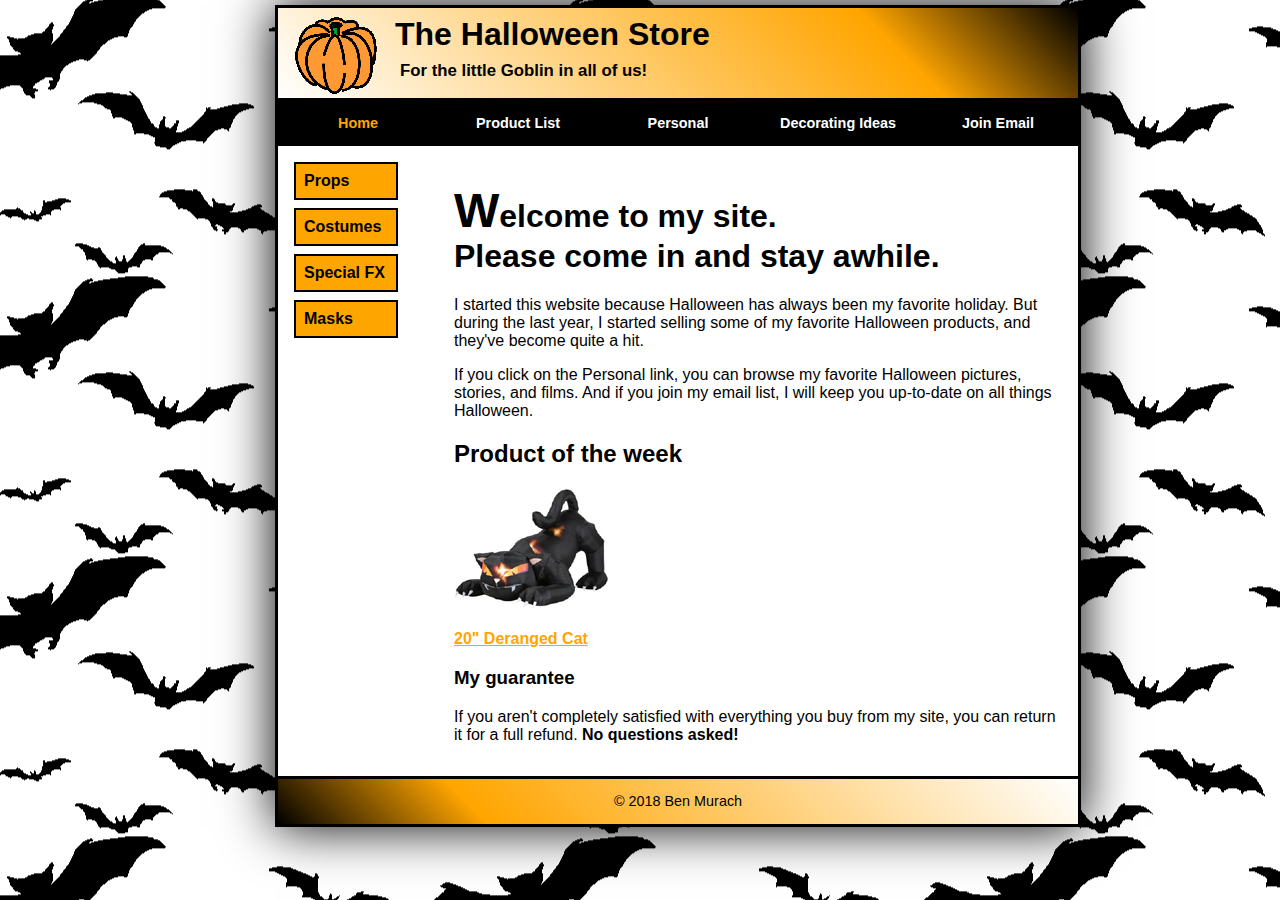
<file: index.html>
<!DOCTYPE html>

<html lang="en">
<head>
	<meta charset="utf-8" />
	<title>Halloween Store</title>
    <link rel="stylesheet" href="styles/main.css">
    <link rel="stylesheet" href="styles/normalize.css">
</head>

<body>
    <div class="box">
        <header>
	       <img id="pumpkin" src="images/pumpkin.gif" alt="Pumpkin">
    
            <h2 class="intro">The Halloween Store</h2>
            <h3 class="goblin">For the little Goblin in all of us!</h3>
        </header>
        
        <section>
            <nav id="nav_menu_2">
                <ul>
                    <li><a class="current" href="index.html">Home</a></li>
                    <li><a href="products/index.html">Product List</a></li>
                    <li><a href="personal/personal.html">Personal</a></li>
                    <li><a href="decorations/decorate.html">Decorating Ideas</a>
                        <ul>
                            <li><a href="decorations/outdoor.html">Outdoor</a></li>
                            <li><a href="decorations/indoor.html">Indoor</a></li>
                            <li><a href="decorations/table.html">Table</a></li>
                            <li><a href="decorations/treat.html">Treats</a></li>
                        </ul>
                    </li>
                    <li><a href="personal/email.html">Join Email</a></li> 
                </ul>
            </nav>
        </section>
    
        <main>
        <div class="text">
            <h1><span class="first-letter">W</span>elcome to my site.<br> Please come in and stay awhile.</h1>
            <p>I started this website because Halloween has always been my favorite holiday. But during the last year, I started selling some of my favorite Halloween products, and they've become quite a hit.</p>
            <p>If you click on the Personal link, you can browse my favorite Halloween pictures, stories, and films. And if you join my email list, I will keep you up-to-date on all things Halloween.</p>
    
            <h2>Product of the week</h2>
            <a href="products/cat.html">
                <img src="images/cat1.jpg" alt="Cat">
            </a>
            <p><a href="products/cat.html">20" Deranged Cat</a></p>
    
            <h3>My guarantee</h3>
            <p>If you aren't completely satisfied with everything you 
            buy from my site, you can return it for a full refund.
            <strong>No questions asked!</strong></p>
        </div>
        </main>
        <div class="sidebar">
                <aside>
                <nav id="nav_menu_1">
                    <ul>
                        <li><a href="products/props.html">Props</a></li>
                        <li><a href="products/costumes.html">Costumes</a></li>
                        <li><a href="products/special.html">Special FX</a></li>
                        <li><a href="products/masks.html">Masks</a></li>
                    </ul>
                </nav>
                </aside>
            </div>
        <footer>
            <p class="copyright">&copy; 2018 Ben Murach</p>
        </footer>
    </div>
</body>
</html>
</file>
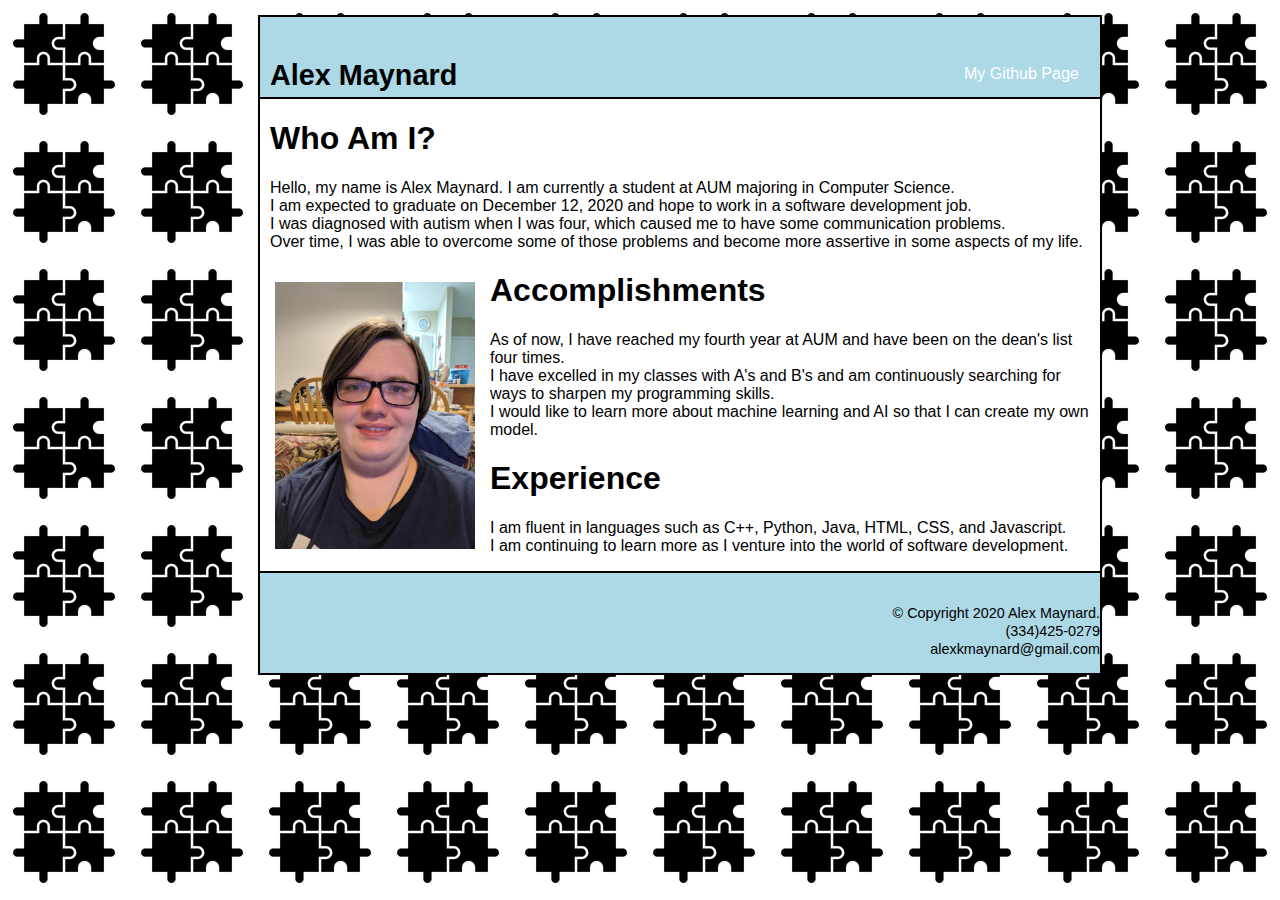
<file: Alex/index.html>
<!DOCTYPE html>
<html>
<head>
  <meta charset="utf-8">
  <title>Alex Maynard</title>
  <link rel="stylesheet" href="Styles/main.css">
</head>
<body>
  <div class="box">
  <header>
    <h3 id="heading">Alex Maynard</h3>
    <nav id="nav_menu">
      <ul>
        <li><a href="https://github.com/AlextheGreat2018/Class-Practice">My Github Page</a></li>
      </ul>  
    </nav>
  </header>
  <main>
    <h1>Who Am I?</h1>
    <p>Hello, my name is Alex Maynard. I am currently a student at AUM majoring in Computer Science.<br> I am expected to graduate on December 12, 2020 and hope to work in a software development job.<br> I was diagnosed with autism when I was four, which caused me to have some communication problems.<br> Over time, I was able to overcome some of those problems and become more assertive in some aspects of my life.</p>
    <img id="alex" src="Images/alex.jpg" alt="Alex">
    <h1>Accomplishments</h1>
    <p>As of now, I have reached my fourth year at AUM and have been on the dean's list four times.<br> I have excelled in my classes with A's and B's and am continuously searching for ways to sharpen my programming skills.<br> I would like to learn more about machine learning and AI so that I can create my own model.</p>
    <h1>Experience</h1>
    <p>I am fluent in languages such as C++, Python, Java, HTML, CSS, and Javascript.<br> I am continuing to learn more as I venture into the world of software development.</p>
  </main>
  <footer>
    <p id="copyright">&copy; Copyright 2020 Alex Maynard.</p><br>
    <p class="contact">(334)425-0279</p><br>
    <p class="contact">alexkmaynard@gmail.com</p>
  </footer>
  </div>
</body>
</html>
</file>
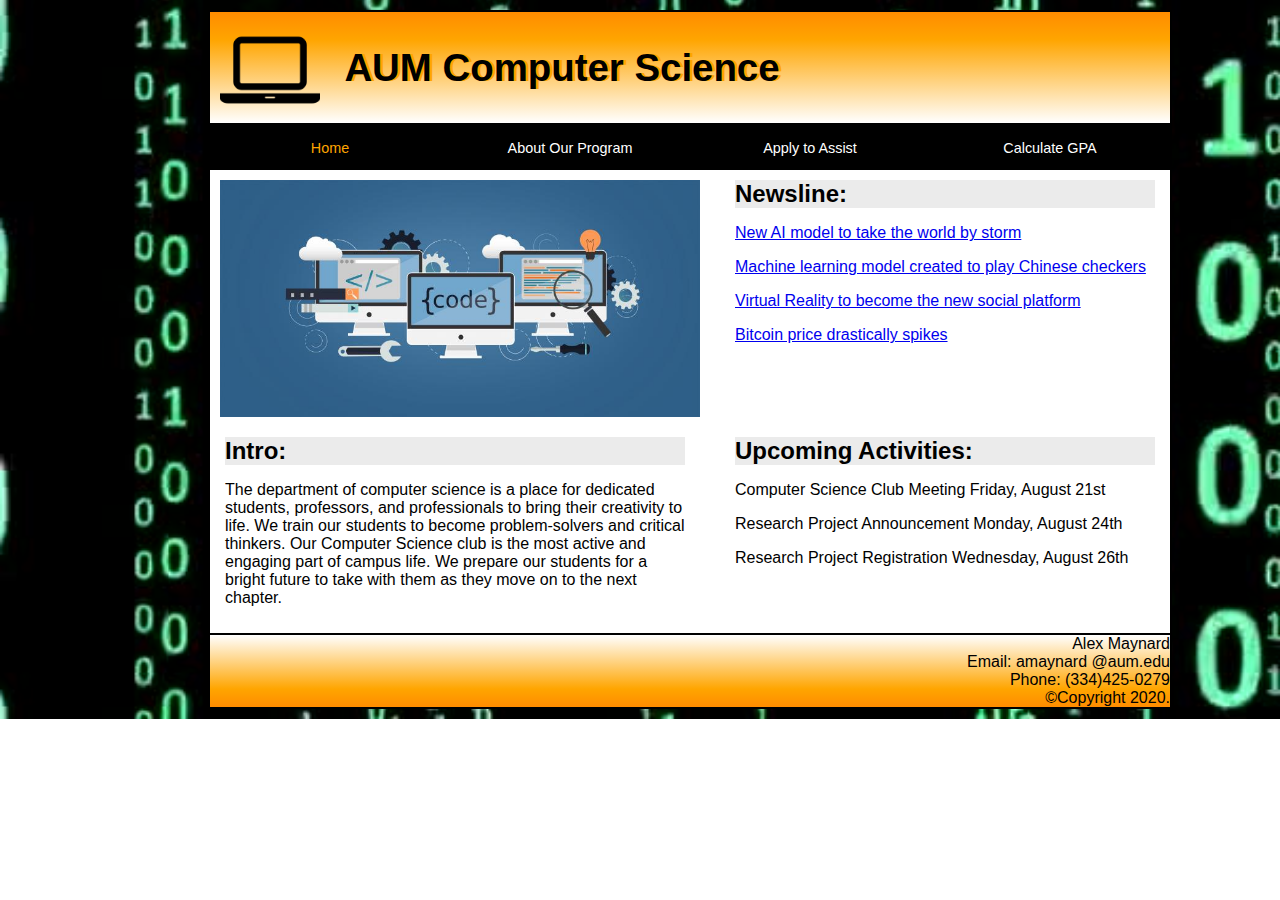
<file: CSDept/index.html>
<!DOCTYPE html>
<html>
<head>
  <meta charset="utf-8">
  <title>Computer Science</title>
  <link rel="stylesheet" href="Styles/main.css">
</head>
<body>
  <div class="box">
    <header>
      <img id="computer" src="Pictures/outerLogo.ico" alt="logo">
      <h1>AUM Computer Science</h1>
    </header>
    
    <section>
      <nav id="nav_menu">
        <ul>
          <li><a class="current" href="index.html">Home</a></li>
          <li><a href="about.html">About Our Program</a></li>
          <li><a href="apply.html">Apply to Assist</a></li>
          <li><a href="gpa.html">Calculate GPA</a></li>
        </ul>
      </nav>
    </section>  
      
    <main>
      <img id="cover" src="Pictures/compsci.jpg" alt="Main Photo">
      <div id="news">
        <aside>
          <h2>Newsline:</h2>
          <ul class="headlines">
            <li><a href="News/robotics.html">New AI model to take the world by storm</a></li>
            <li><a href="News/learning.html">Machine learning model created to play Chinese checkers</a></li>
            <li><a href="News/virtual.html">Virtual Reality to become the new social platform</a></li>
            <li><a href="News/bitcoin.html">Bitcoin price drastically spikes</a></li>
          </ul>
        </aside>
      </div>
      <div id="intro">
      <aside>
        <h2>Intro:</h2>
        <p>The department of computer science is a place for dedicated students, professors, and professionals to bring their creativity to life. We train our students to become problem-solvers and critical thinkers. Our Computer Science club is the most active and engaging part of campus life. We prepare our students for a bright future to take with them as they move on to the next chapter.</p>
      </aside>
      </div>
      <div id="activities">
        <aside>
          <h2>Upcoming Activities:</h2>
          <ul class="headlines">
            <li>Computer Science Club Meeting Friday, August 21st</li>
            <li>Research Project Announcement Monday, August 24th</li>
            <li>Research Project Registration Wednesday, August 26th</li>
          </ul>
        </aside>
      </div>
    </main>
    
    <footer>
      <p class="contact">Alex Maynard</p>
      <p class="contact">Email: amaynard @aum.edu</p>
      <p class="contact">Phone: (334)425-0279</p>
      <p class="contact">&copy;Copyright 2020.</p>
    </footer>
  </div>
</body>
</html>
</file>
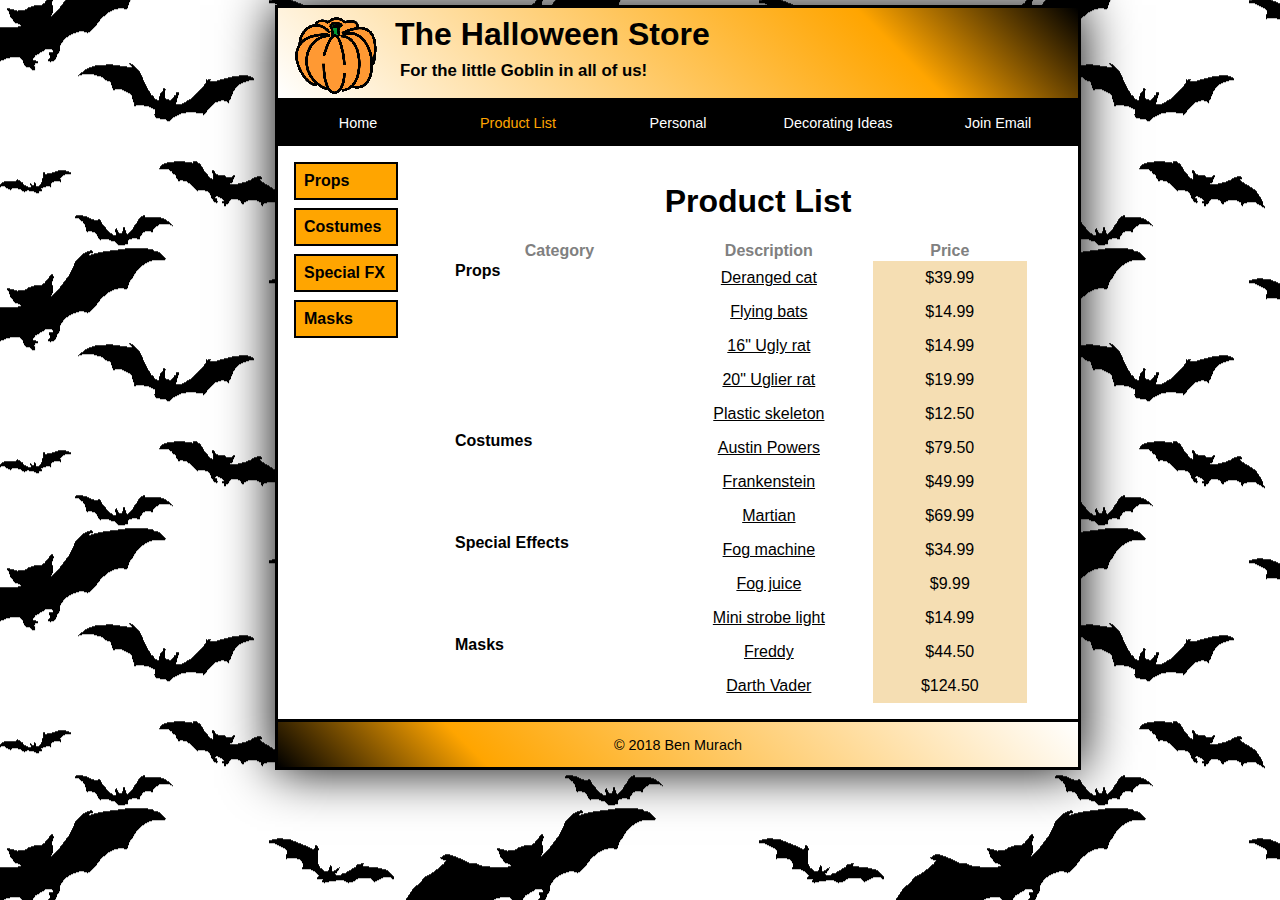
<file: products/index.html>
<!DOCTYPE html>

<html lang="en">
<head>
	<meta charset="utf-8" />
	<title>Halloween Store</title>
    <link rel="stylesheet" href="../styles/summary.css">
    <link rel="stylesheet" href="../styles/normalize.css">
</head>

<body>
    <div class="box">
        <header>
	       <img id="pumpkin" src="../images/pumpkin.gif" alt="Pumpkin">
    
            <h2 class="intro">The Halloween Store</h2>
            <h3 class="goblin">For the little Goblin in all of us!</h3>
        </header>
        
        <section>
            <nav id="nav_menu_2">
                <ul>
                    <li><a href="../index.html">Home</a></li>
                    <li><a class="current" href="products.html">Product List</a></li>
                    <li><a href="../personal/personal.html">Personal</a></li>
                    <li><a href="../decorations/decorate.html">Decorating Ideas</a>
                        <ul>
                            <li><a href="../decorations/outdoor.html">Outdoor</a></li>
                            <li><a href="../decorations/indoor.html">Indoor</a></li>
                            <li><a href="../decorations/table.html">Table</a></li>
                            <li><a href="../decorations/treat.html">Treats</a></li>
                        </ul>
                    </li>
                    <li><a href="../personal/email.html">Join Email</a></li> 
                </ul>
            </nav>
        </section>
    
        <main>
        <div class="text">
            <h1>Product List</h1>
            <figure>
                <table>
                <thead>
                    <tr>
                        <th>Category</th>
                        <th>Description</th>
                        <th>Price</th>
                    </tr>
                </thead>
                <tbody>
                    <tr>
                        <td class="category" rowspan="5">Props</td>
                        <td><a href="cat.html"> Deranged cat</a></td>
                        <td>$39.99</td>
                    </tr>
                    <tr>
                        <td><a href="bats.html">Flying bats</td>
                        <td>$14.99</td>
                    </tr>
                    <tr>
                        <td><a href="rat.html">16" Ugly rat</td>
                        <td>$14.99</td>
                    </tr>
                    <tr>
                        <td><a href="bigrat.html">20" Uglier rat</td>
                        <td>$19.99</td>
                    </tr>
                    <tr>
                        <td><a href="skeleton.html">Plastic skeleton</td>
                        <td>$12.50</td>
                    </tr>
                    <tr>
                        <td class="category" rowspan="3">Costumes</td>
                        <td><a href="austin.html">Austin Powers</td>
                        <td>$79.50</td>
                    </tr>
                    <tr>
                        <td><a href="frankenstein.html">Frankenstein</td>
                        <td>$49.99</td>
                    </tr>
                    <tr>
                        <td><a href="martian.html">Martian</td>
                        <td>$69.99</td>
                    </tr>
                    <tr>
                        <td class="category" rowspan="3">Special Effects</td>
                        <td><a href="machine.html">Fog machine</td>
                        <td>$34.99</td>
                    </tr>
                    <tr>
                        <td><a href="juice.html">Fog juice</td>
                        <td>$9.99</td>
                    </tr>
                    <tr>
                        <td><a href="light.html">Mini strobe light</td>
                        <td>$14.99</td>
                    </tr>
                    <tr>
                        <td class="category" rowspan="2">Masks</td>
                        <td><a href="freddy.html">Freddy</td>
                        <td>$44.50</td>
                    </tr>
                    <tr>
                        <td><a href="vader.html">Darth Vader</td>
                        <td>$124.50</td>
                    </tr>
                </tbody>
                </table>
            </figure>
        </div>
        </main>
        <div class="sidebar">
                <aside>
                <nav id="nav_menu_1">
                    <ul>
                        <li><a href="products/props.html">Props</a></li>
                        <li><a href="products/costumes.html">Costumes</a></li>
                        <li><a href="products/special.html">Special FX</a></li>
                        <li><a href="products/masks.html">Masks</a></li>
                    </ul>
                </nav>
                </aside>
            </div>
        <footer>
            <p class="copyright">&copy; 2018 Ben Murach</p>
        </footer>
    </div>
</body>
</html>
</file>
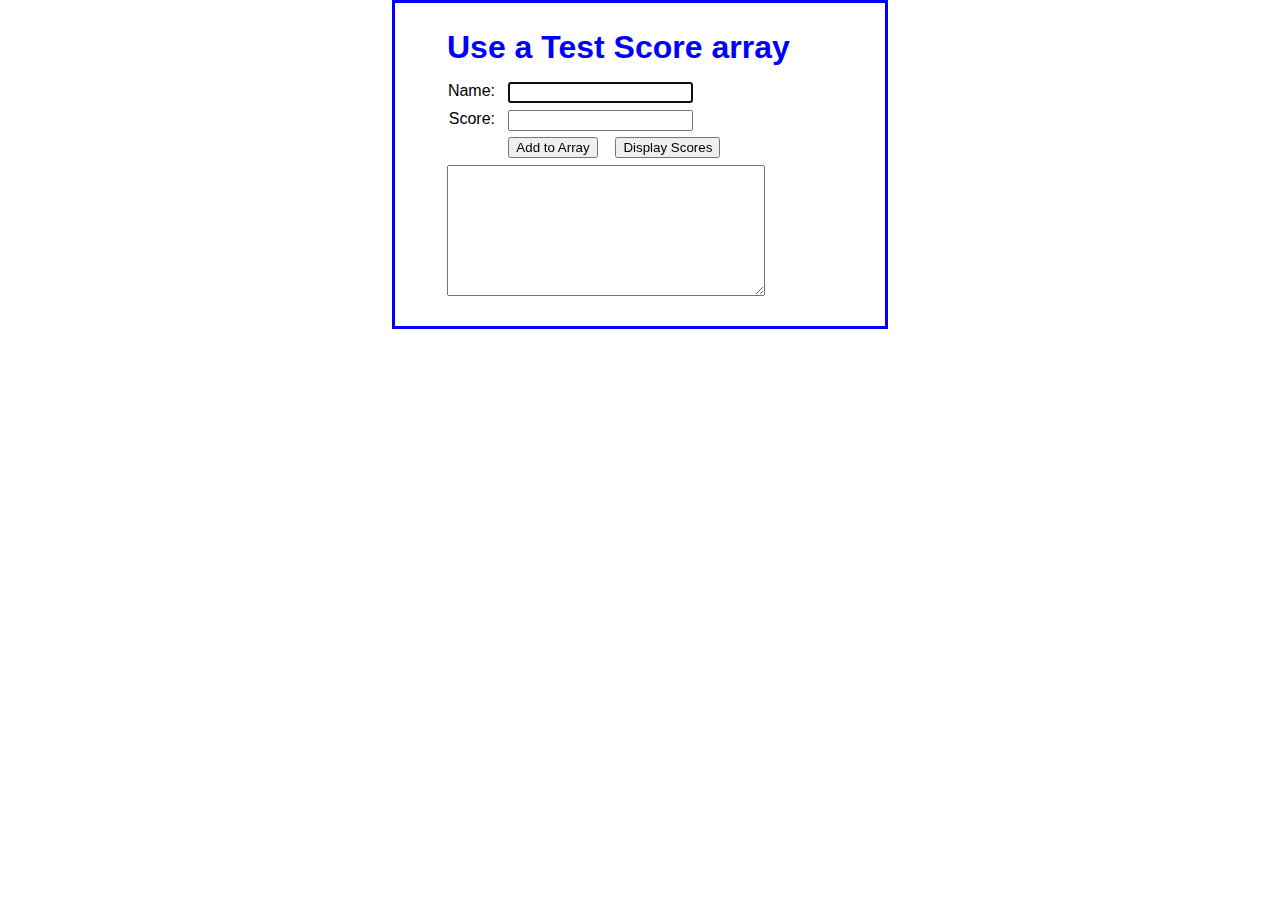
<file: weeksix/index.html>
<!DOCTYPE html>
<html>
<head>
	<meta charset="utf-8">
	<title>Test Score Array</title>
    <link rel="stylesheet" href="styles.css" />
    <script src="test_scores.js"></script>
</head>
<body>
<main>
    <h1>Use a Test Score array</h1>
    
    <label for="name">Name:</label>
    <input type="text" id="name"><br>
        
    <label for="score">Score:</label>
    <input type="text" id="score"><br>
    
    <label>&nbsp;</label>
	<input type="button" id="add" value="Add to Array" >
    <input type="button" id="display_scores" value="Display Scores" ><br>
	
    <textarea id="scores_display"></textarea>
</main>
</body>
</html>
</file>
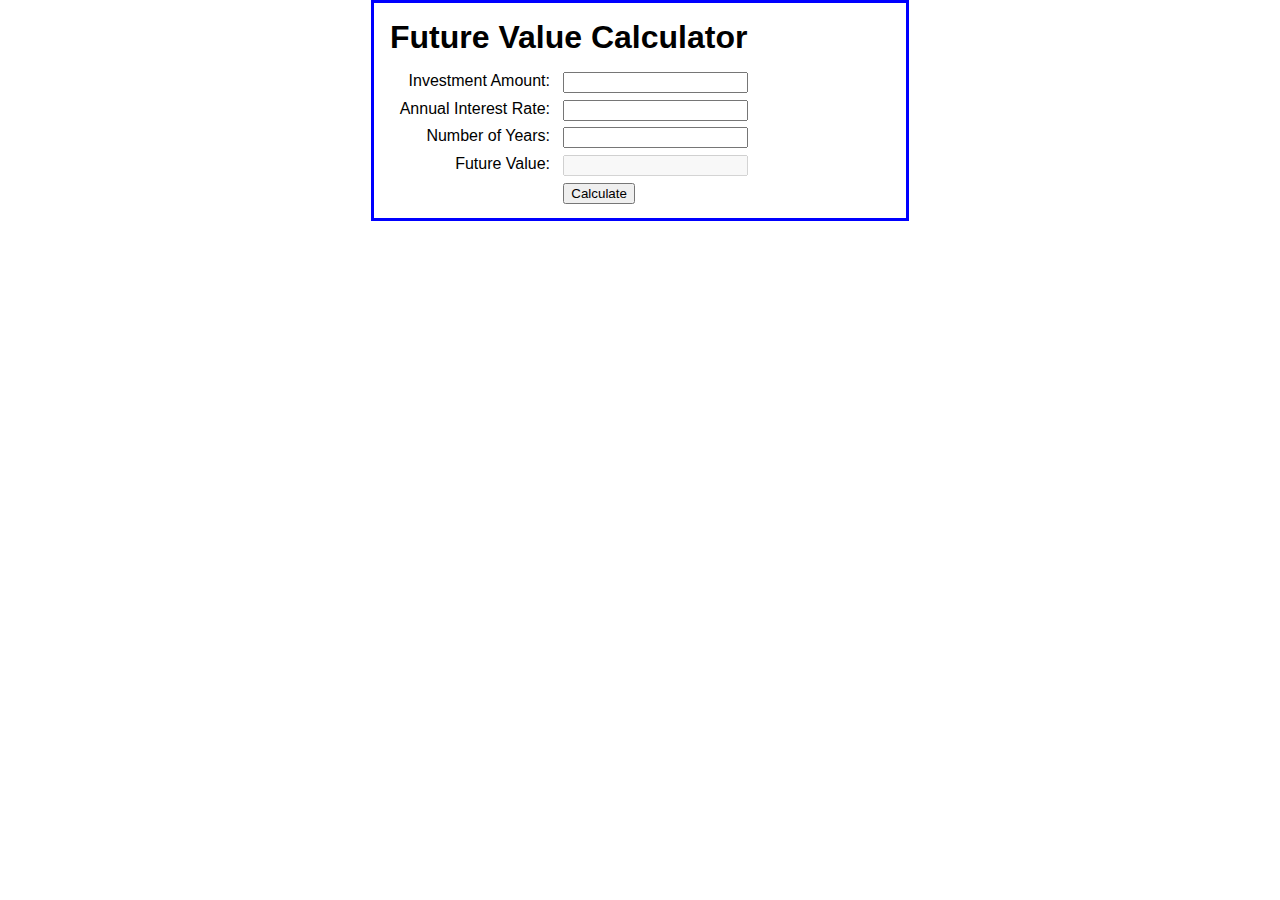
<file: weekseven/future_value/index.html>
<!doctype html>
<html>
	<head>
		<title>Future Value Calculator</title>
    	<link rel="stylesheet" href="future_value.css">
        <script src="https://code.jquery.com/jquery-3.5.1.min.js" integrity="sha256-9/aliU8dGd2tb6OSsuzixeV4y/faTqgFtohetphbbj0=" crossorigin="anonymous"></script>
    	<script src="future_value.js"></script>
</head>

<body>
    <main>
        <h1 id="heading">Future Value Calculator</h1>
        
        <label for="investment">Investment Amount:</label>
        <input type="text" id="investment"><br>
        
        <label for="rate">Annual Interest Rate:</label>
        <input type="text" id="rate"><br>
        
        <label for="years">Number of Years:</label>
        <input type="text" id="years"><br>
        
        <label for="future_value">Future Value:</label>
        <input type="text" id="future_value" disabled="disabled"><br>
        
        <label>&nbsp;</label>
        <input  type="button" id="calculate" value="Calculate"><br>
    </main>
</body>
</html>
</file>
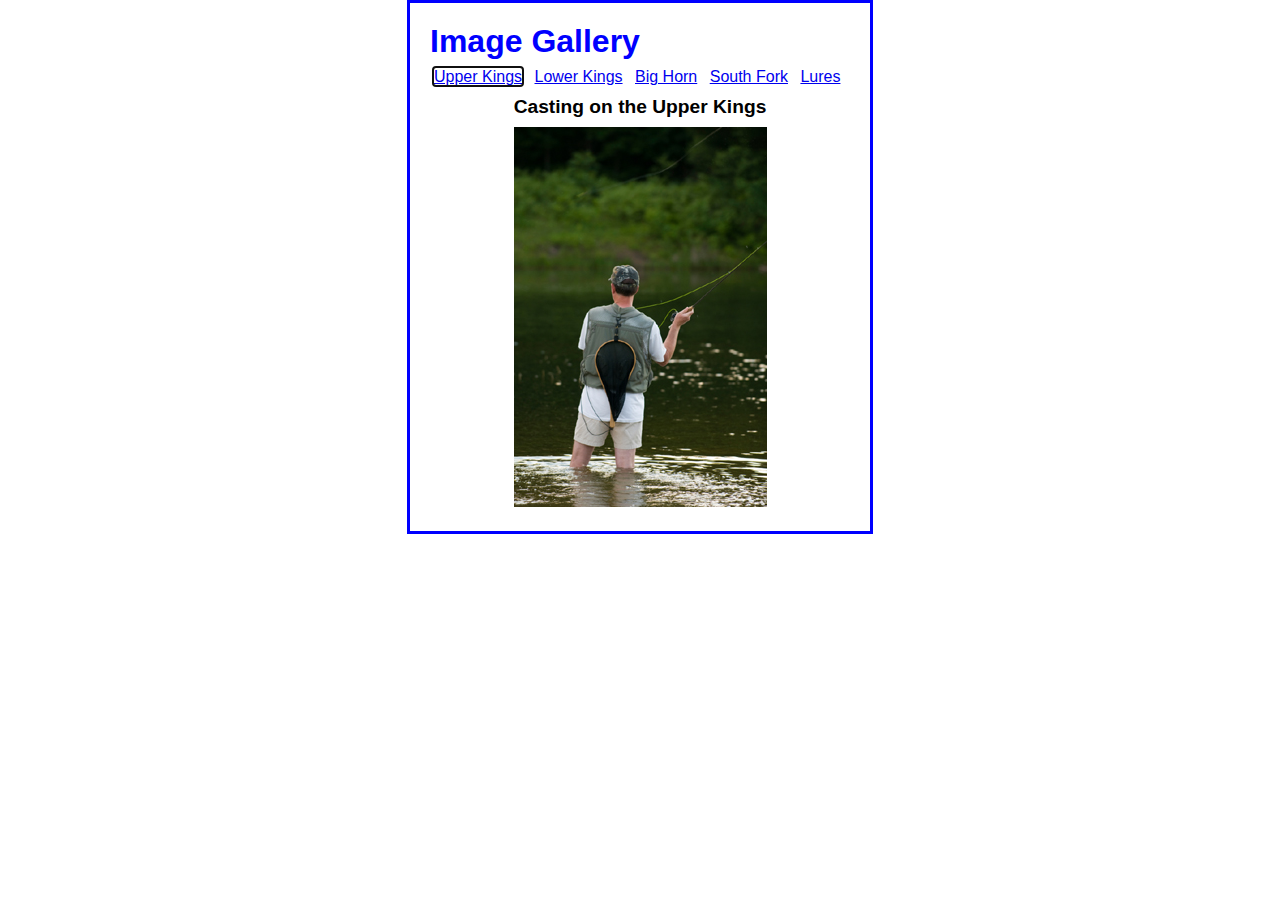
<file: weekseven/image_gallery/index.html>
<!DOCTYPE html>
<html lang="en">
<head>
	<meta charset="utf-8">
    <title>Image Gallery</title>
    <link rel="stylesheet" href="main.css">
    <script src="http://code.jquery.com/jquery-3.1.1.min.js"></script>
    <script src="image_gallery.js"></script>
</head>

<body>
<main>
    <h1>Image Gallery</h1>
    <ul id="image_list">
        <li><a href="images/casting1.jpg" title="Casting on the Upper Kings">Upper Kings</a></li>
        <li><a href="images/casting2.jpg" title="Casting on the Lower Kings">Lower Kings</a></li>
        <li><a href="images/catchrelease.jpg" title="Catch and Release on the Big Horn">Big Horn</a></li>
        <li><a href="images/fish.jpg" title="Catching on the South Fork">South Fork</a></li>
        <li><a href="images/lures.jpg" title="The Lures for Catching">Lures</a></li>
    </ul>
    <h2 id="caption">Casting on the Upper Kings</h2>
    <p id="gallery">
    	<img src="images/casting1.jpg" alt="Image Gallery area" id="image">
    </p>
</main>
</body>
</html>
</file>
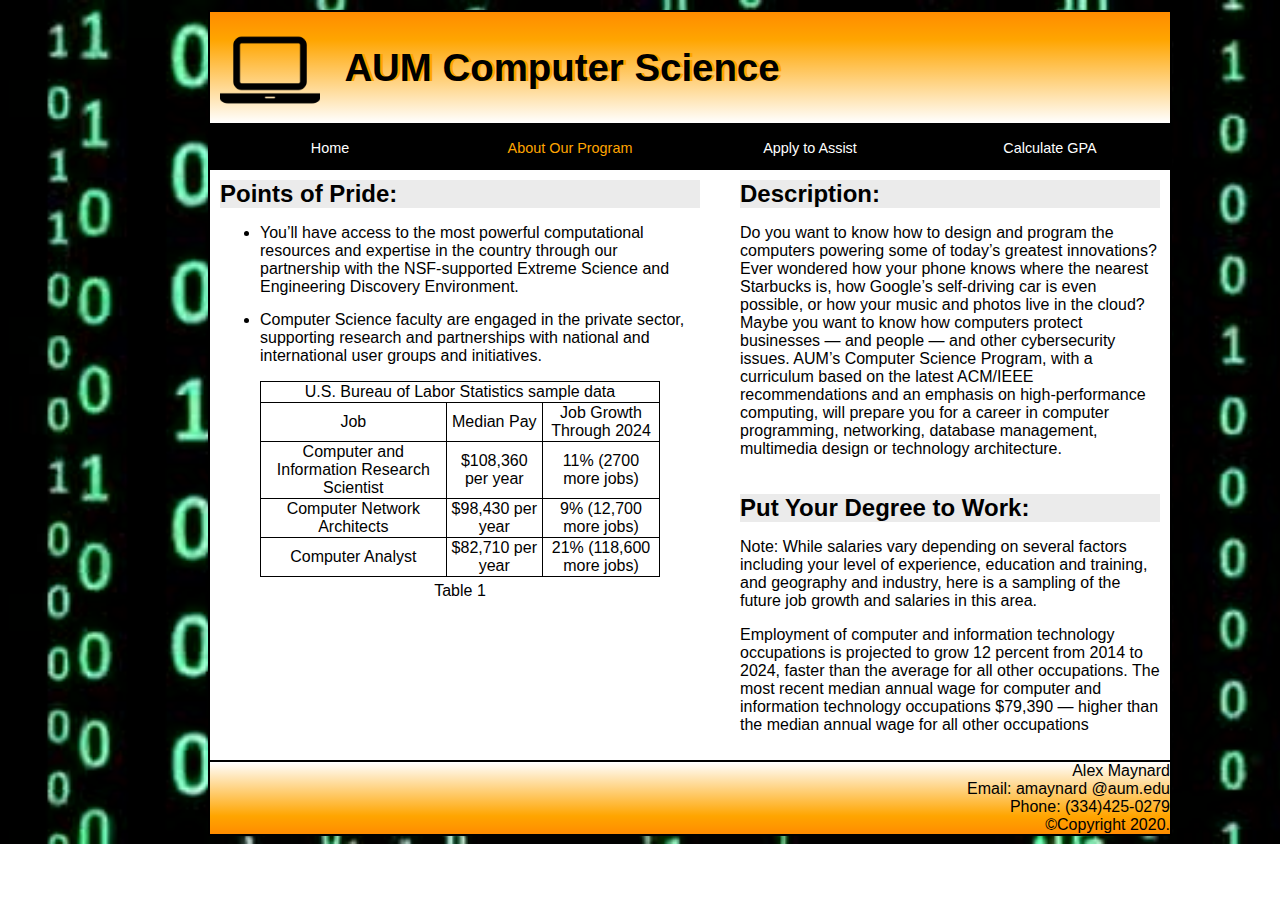
<file: CSDept/about.html>
<!DOCTYPE html>
<html>
<head>
  <meta charset="utf-8">
  <title>About Us</title>
  <link rel="stylesheet" href="Styles/program.css">
</head>

<body>
  <div class="box">
    <header>
        <a href="index.html"><img id="computer" src="Pictures/outerLogo.ico" alt="logo"></a>
      <h1>AUM Computer Science</h1>
    </header>
    
    <section>
      <nav id="nav_menu">
        <ul>
          <li><a href="index.html">Home</a></li>
          <li><a class="current" href="about.html">About Our Program</a></li>
          <li><a href="apply.html">Apply to Assist</a></li>
          <li><a href="gpa.html">Calculate GPA</a></li>
        </ul>
      </nav>
    </section>  
      
    <main>
      <div id="pride">
        <aside>
          <h2>Points of Pride:</h2>
          <ul>
            <li>You’ll have access to the most powerful computational resources and expertise in the country through our partnership with the NSF-supported Extreme Science and Engineering Discovery Environment.</li>
            <li>Computer Science faculty are engaged in the private sector, supporting research and partnerships with national and international user groups and initiatives.</li>
          </ul>
          <figure>
            <table>
              <th colspan="3">U.S. Bureau of Labor Statistics sample data</th>
              <tr>
                <td>Job</td>
                <td>Median Pay</td>
                <td>Job Growth Through 2024</td>
              </tr>
              <tr>
                <td>Computer and Information Research Scientist</td>
                <td>$108,360 per year</td>
                <td>11% (2700 more jobs)</td>
              </tr>
              <tr>
                <td>Computer Network Architects</td>
                <td>$98,430 per year</td>
                <td>9% (12,700 more jobs)</td>
              </tr>
              <tr>
                <td>Computer Analyst</td>
                <td>$82,710 per year</td>
                <td>21% (118,600 more jobs)</td>
              </tr>
            </table>
            <figcaption>Table 1</figcaption>
          </figure>
        </aside>
      </div>
      <div id="description">
        <aside>
          <h2>Description:</h2>
          <p>Do you want to know how to design and program the computers powering some of today’s greatest innovations? Ever wondered how your phone knows where the nearest Starbucks is, how Google’s self-driving car is even possible, or how your music and photos live in the cloud? Maybe you want to know how computers protect businesses — and people — and other cybersecurity issues. AUM’s Computer Science Program, with a curriculum based on the latest ACM/IEEE recommendations and an emphasis on high-performance computing, will prepare you for a career in computer programming, networking, database management, multimedia design or technology architecture.</p>
        </aside>
      </div>
      <div id="degree">
        <aside>
          <h2>Put Your Degree to Work:</h2>
          <p>Note: While salaries vary depending on several factors including your level of experience, education and training, and geography and industry, here is a sampling of the future job growth and salaries in this area.</p>
          <p>Employment of computer and information technology occupations is projected to grow 12 percent from 2014 to 2024, faster than the average for all other occupations. The most recent median annual wage for computer and information technology occupations $79,390 — higher than the median annual wage for all other occupations</p>
        </aside>
      </div>
    </main>
    
    <footer>
      <p class="contact">Alex Maynard</p>
      <p class="contact">Email: amaynard @aum.edu</p>
      <p class="contact">Phone: (334)425-0279</p>
      <p class="contact">&copy;Copyright 2020.</p>
    </footer>
  </div>
</body>
</html>
</file>
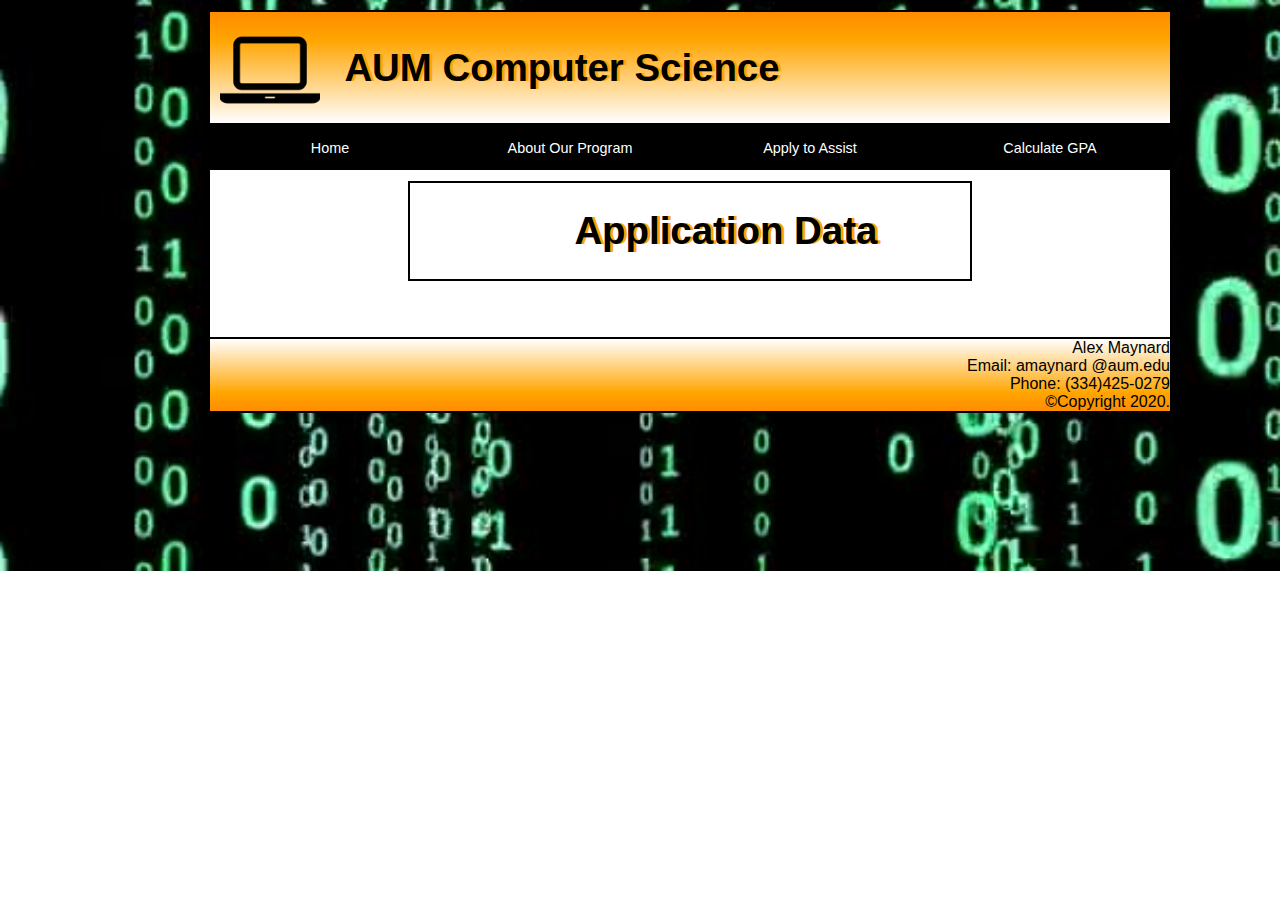
<file: CSDept/app_data.html>
<!DOCTYPE html>
<html>
<head>
<title>Application Data</title>
<style>
    .display {
    	width: 500px;
    	margin: 3.5em auto;
    	padding: 0 30px;
    	border: 2px solid black;
    }
    dt {
        font-weight: bold;
    }
</style>
<link rel="stylesheet" href="Styles/form.css">
<script type="text/javascript">
//<![CDATA[
var decode = function ( text ) {
    text = text.replace(/\+/g, " ");
    text = text.replace(/%[a-fA-F0-9]{2}/g, 
        function ( text ) {
            return String.fromCharCode( "0x" + text.substr(1,2));
        }
    );
    return text;
}
    
var display_data = function () {
    var query = location.search.replace("?", "");
    if ( query == "" ) return;
    
    var fields = query.split("&");
    
    if ( fields.length == 0 ) {
        document.write("<p>No data was submitted.</p>");
    } else {
        document.write("<dl>");
        var field_parts;
        for ( var i in fields ) {
            field_parts = fields[i].split("=");
            field_parts[0] = decode( field_parts[0] );
            field_parts[1] = decode( field_parts[1] );
            document.write("<dt>" + field_parts[0] + "</dt>");
            document.write("<dd>" + field_parts[1] + "</dd>");
        }
        document.write("</dl>");
    }
}
//]]>
</script>
</head>

<body>
  <div class="box">
    <header>
      <a href="index.html"><img id="computer" src="Pictures/outerLogo.ico" alt="logo"></a>
      <h1>AUM Computer Science</h1>
    </header>
    
    <section>
      <nav id="nav_menu">
        <ul>
          <li><a href="index.html">Home</a></li>
          <li><a href="about.html">About Our Program</a></li>
          <li><a href="apply.html">Apply to Assist</a></li>
          <li><a href="gpa.html">Calculate GPA</a></li>
        </ul>
      </nav>
    </section>
    
    <main>
      <div class="display">
        <h1>Application Data</h1>
        <script>display_data();</script>
      </div>
    </main>
    <footer>
      <p class="contact">Alex Maynard</p>
      <p class="contact">Email: amaynard @aum.edu</p>
      <p class="contact">Phone: (334)425-0279</p>
      <p class="contact">&copy;Copyright 2020.</p>
    </footer>
  </div>
</body>
</html>
</file>
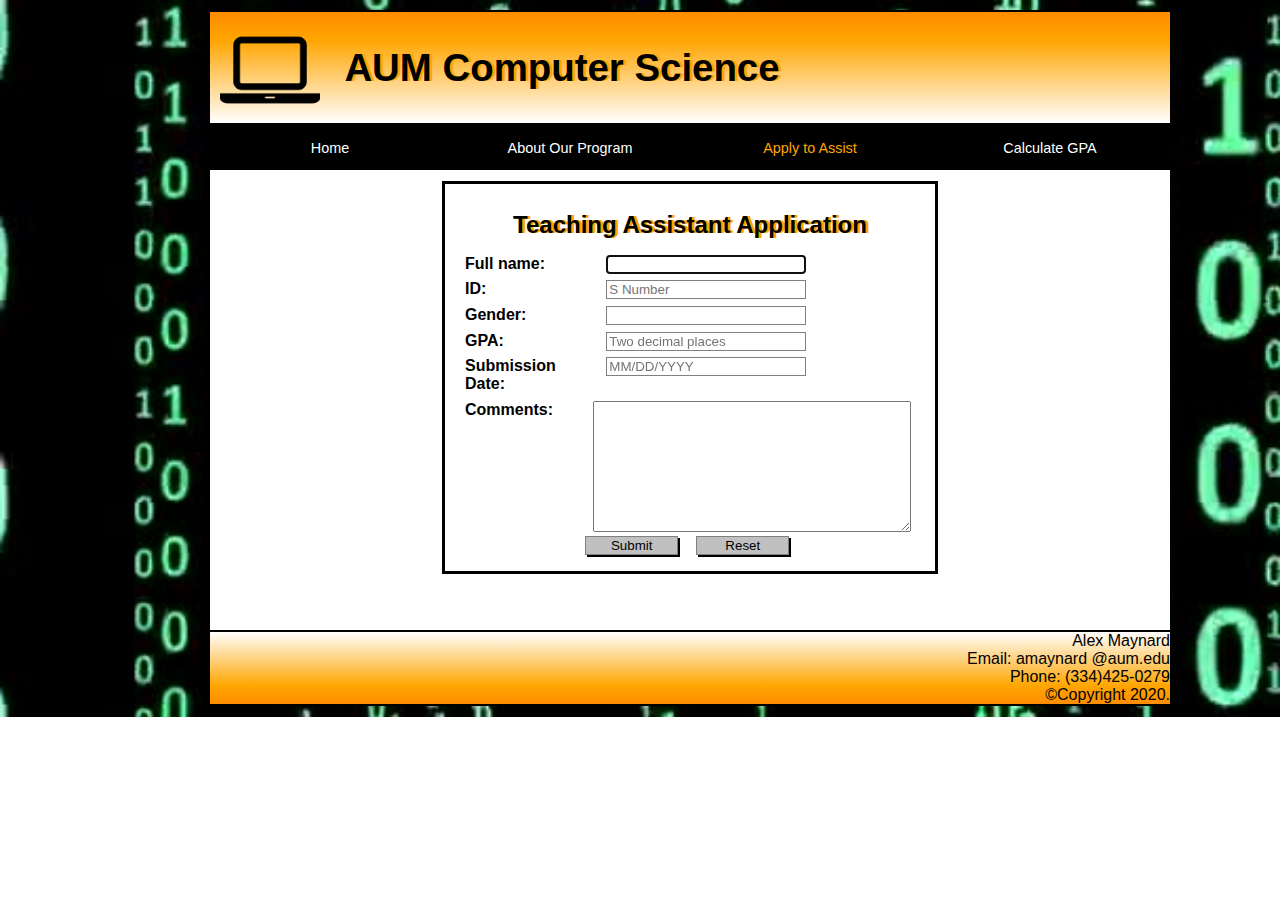
<file: CSDept/apply.html>
<!DOCTYPE html>
<html>
<head>
  <meta charset="utf-8">
  <title>Assistant Application</title>
  <link rel="stylesheet" href="Styles/form.css">
</head>
    
<body>
  <div class="box">
    <header>
      <a href="index.html"><img id="computer" src="Pictures/outerLogo.ico" alt="logo"></a>
      <h1>AUM Computer Science</h1>
    </header>
    
    <section>
      <nav id="nav_menu">
        <ul>
          <li><a href="index.html">Home</a></li>
          <li><a href="about.html">About Our Program</a></li>
          <li><a class="current" href="apply.html">Apply to Assist</a></li>
          <li><a href="gpa.html">Calculate GPA</a></li>
        </ul>
      </nav>
    </section>
    
    <main>
      <div class="form">
        <h1 id="formhead">Teaching Assistant Application</h1>
        <form name="myform" action="app_data.html" method="get">
	
          <label for="name">Full name:</label>
          <input type="text" name="Name" id="name" autofocus required><br>
          <label for="stuid">ID:</label>
          <input type="text" name="Student ID" id="stuid" pattern = "[S]+([0-9]{8})" placeholder="S Number" required><br>
          <label for="gender">Gender:</label>
          <input type="text" name="Gender" id="gender" required><br>
          <label for="gpa">GPA:</label>
          <input type="text" name="GPA" id="gpa" 
           pattern="[0-4]\.\d{2}" placeholder="Two decimal places" required><br>
          <label for="date">Submission Date:</label>
          <input type="text" name="Date" id="date"
           pattern="\d{1,2}/\d{1,2}/\d{4}" placeholder="MM/DD/YYYY" required><br><br>
          <label for="comments">Comments:</label>
          <textarea name="Comments" id="comments"></textarea>
    
          <input type="submit" name="button" id="button" value="Submit">
          <input type="reset" name="reset" id="reset"> 
        </form>
      </div>
    </main>
    
    <footer>
        <p class="contact">Alex Maynard</p>
        <p class="contact">Email: amaynard @aum.edu</p>
        <p class="contact">Phone: (334)425-0279</p>
        <p class="contact">&copy;Copyright 2020.</p>
    </footer>
  </div>
</body>
</html>
</file>
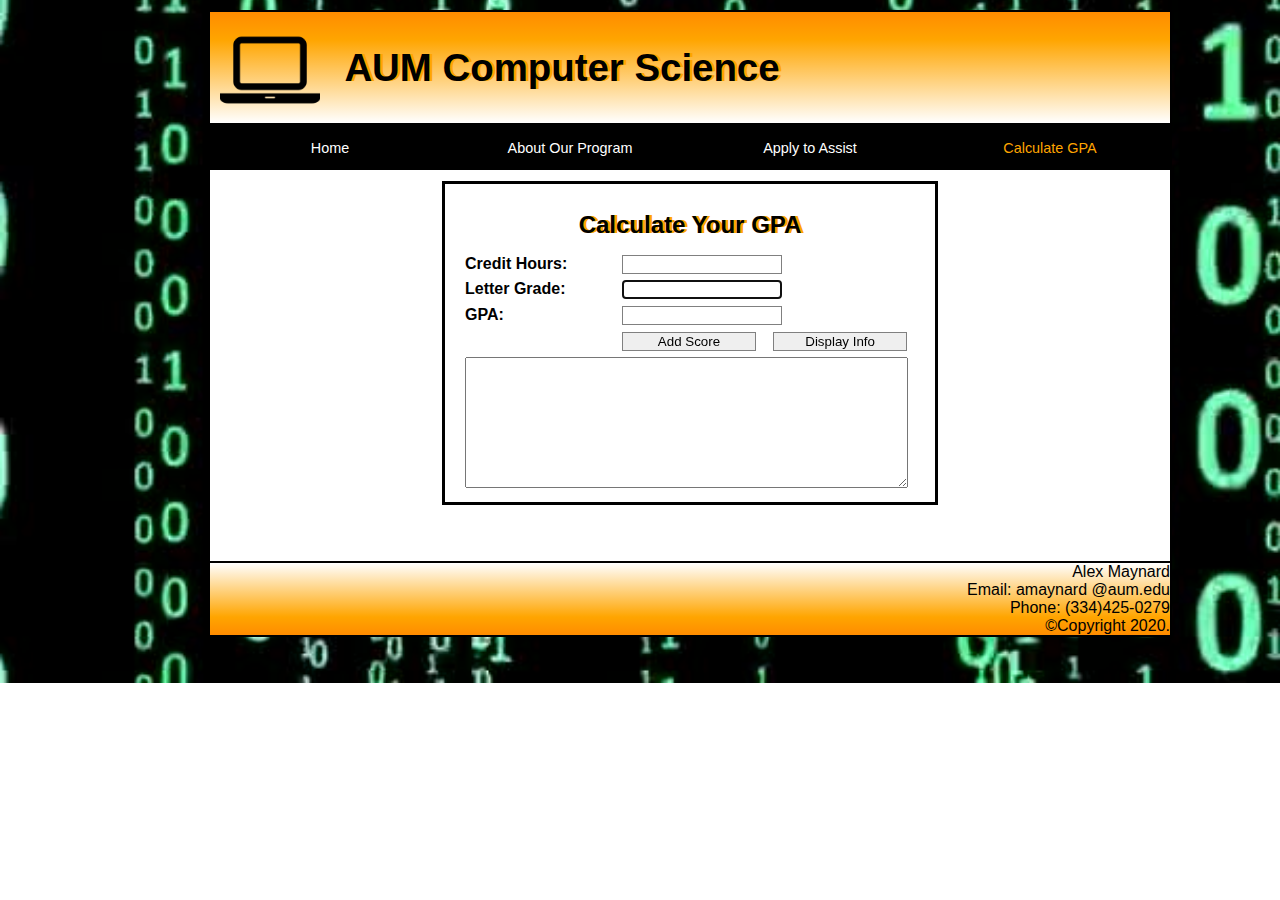
<file: CSDept/gpa.html>
<!DOCTYPE html>
<html>
<head>
  <meta charset="utf-8">
  <title>Calculate GPA</title>
  <link rel="stylesheet" href="Styles/calc.css">
  <script src="Scripts/grades.js"></script>
</head>
    
<body>
  <div class="box">
    <header>
      <a href="index.html"><img id="computer" src="Pictures/outerLogo.ico" alt="logo"></a>
      <h1>AUM Computer Science</h1>
    </header>
    
    <section>
      <nav id="nav_menu">
        <ul>
          <li><a href="index.html">Home</a></li>
          <li><a href="about.html">About Our Program</a></li>
          <li><a href="apply.html">Apply to Assist</a></li>
          <li><a class="current" href="gpa.html">Calculate GPA</a></li>
        </ul>
      </nav>
    </section>
    
    <main>
      <div class="display">
        <h1 id="displayhead">Calculate Your GPA</h1>
          
        <label for="hours">Credit Hours:</label>
        <input type="text" id="hours" onfocus="if($('hours').value != ''){$('hours').value='';}"><br>
        
        <label for="grade">Letter Grade:</label>
        <input type="text" id="grade" pattern="[A-F]{1}" onfocus="if($('grade').value != ''){$('grade').value='';}"><br>
          
        <label for="gpa">GPA:</label>
        <input type="text" id="gpa" ondblclick="clearGrades()">
          
        <label>&nbsp;</label>
	    <input type="button" id="add" value="Add Score" onclick="addGrade();processGrades()">
        <input type="button" id="display_grades" value="Display Info" ><br>
	
        <textarea id="grades_display"></textarea>
      </div>
    </main>
    
    <footer>
      <p class="contact">Alex Maynard</p>
      <p class="contact">Email: amaynard @aum.edu</p>
      <p class="contact">Phone: (334)425-0279</p>
      <p class="contact">&copy;Copyright 2020.</p>
    </footer>
  </div>
</body>
</html>
</file>
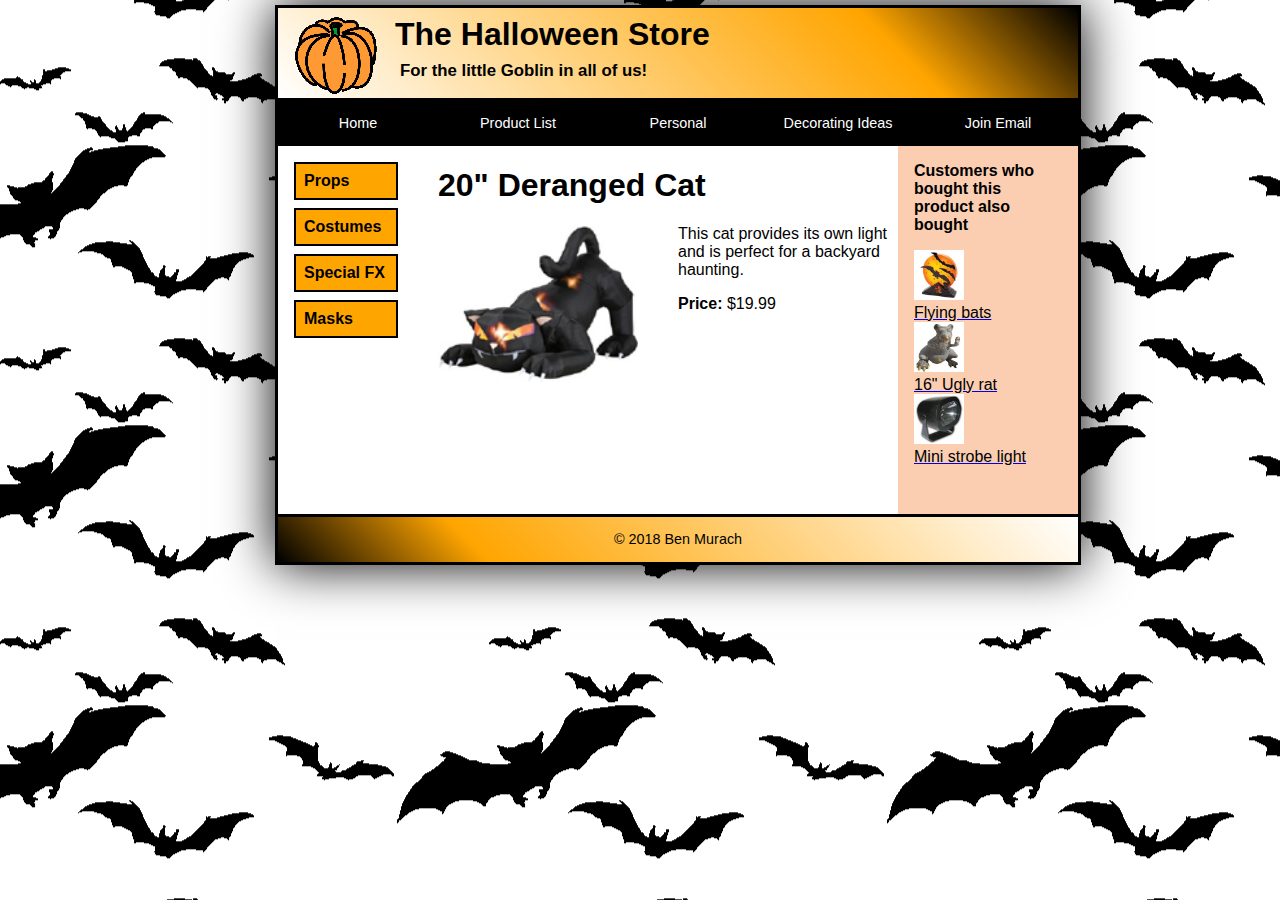
<file: products/cat.html>
<!DOCTYPE html>

<html lang="en">
<head>
	<meta charset="utf-8" />
	<title>Deranged Cat</title>
    <link rel="icon" href="../images/favicon.ico">
    <link rel="stylesheet" href="../styles/product.css">
    <link rel="stylesheet" href="../styles/normalize.css">
</head>

<body>
    <div class="box">
        <header>
            <a href="../index.html">
	       <img id="pumpkin" src="../images/pumpkin.gif" alt="Pumpkin">
            </a>
            
            <h2 class="intro">The Halloween Store</h2>
            <h3 class="goblin">For the little Goblin in all of us!</h3>
        </header>
        
        <section>
            <nav id="nav_menu_2">
                <ul>
                    <li><a href="../index.html">Home</a></li>
                    <li><a href="index.html">Product List</a></li>
                    <li><a href="../personal/personal.html">Personal</a></li>
                    <li><a href="../decorations/decorate.html">Decorating Ideas</a>
                        <ul>
                            <li><a href="../decorations/outdoor.html">Outdoor</a></li>
                            <li><a href="../decorations/indoor.html">Indoor</a></li>
                            <li><a href="../decorations/table.html">Table</a></li>
                            <li><a href="../decorations/treat.html">Treats</a></li>
                        </ul>
                    </li>
                    <li><a href="../personal/email.html">Join Email</a></li> 
                </ul>
            </nav>
        </section>
        <div id="left-sidebar">
            <aside>
                <nav id="nav_menu_1">
                    <ul>
                        <li><a href="products/props.html">Props</a></li>
                        <li><a href="products/costumes.html">Costumes</a></li>
                        <li><a href="products/special.html">Special FX</a></li>
                        <li><a href="products/masks.html">Masks</a></li>
                    </ul>
                </nav>
            </aside>
        </div>
        <main>
        <div class="text">
            <h1>20" Deranged Cat</h1>
            <img id="cat" src="../images/cat1.jpg" alt="Cat">
            <p>This cat provides its own light and is perfect
            for a backyard haunting.</p>
            <p><strong>Price:</strong> $19.99</p>
        </div>
        </main>
        <div id="right-sidebar">
            <aside>
                <h4>Customers who bought this product also bought</h4>
                <ul>
                    <li>
                        <figure>
                            <a href="#"><img class="also" src="../images/flying_bats.jpg" alt="flying bats"></a>
                            <a class="caption" href="#"><figcaption>Flying bats</figcaption></a>
                        </figure>
                    </li>
                    <li>
                        <figure>
                            <a href="#"><img class="also" src="../images/rat1.jpg" alt="rat"></a>
                            <a class="caption" href="#"><figcaption>16" Ugly rat</figcaption></a>
                        </figure>
                    </li>
                    <li>
                        <figure>
                        <a href="#"><img class="also" src="../images/strobe1.jpg" alt="strobe light"></a>
                        <a class="caption" href="#"><figcaption>Mini strobe light</figcaption></a>
                        </figure>
                    </li>
                </ul>
            </aside>
        </div>
        <footer>
            <p class="copyright">&copy; 2018 Ben Murach</p>
        </footer>
    </div>
</body>
</html>
</file>
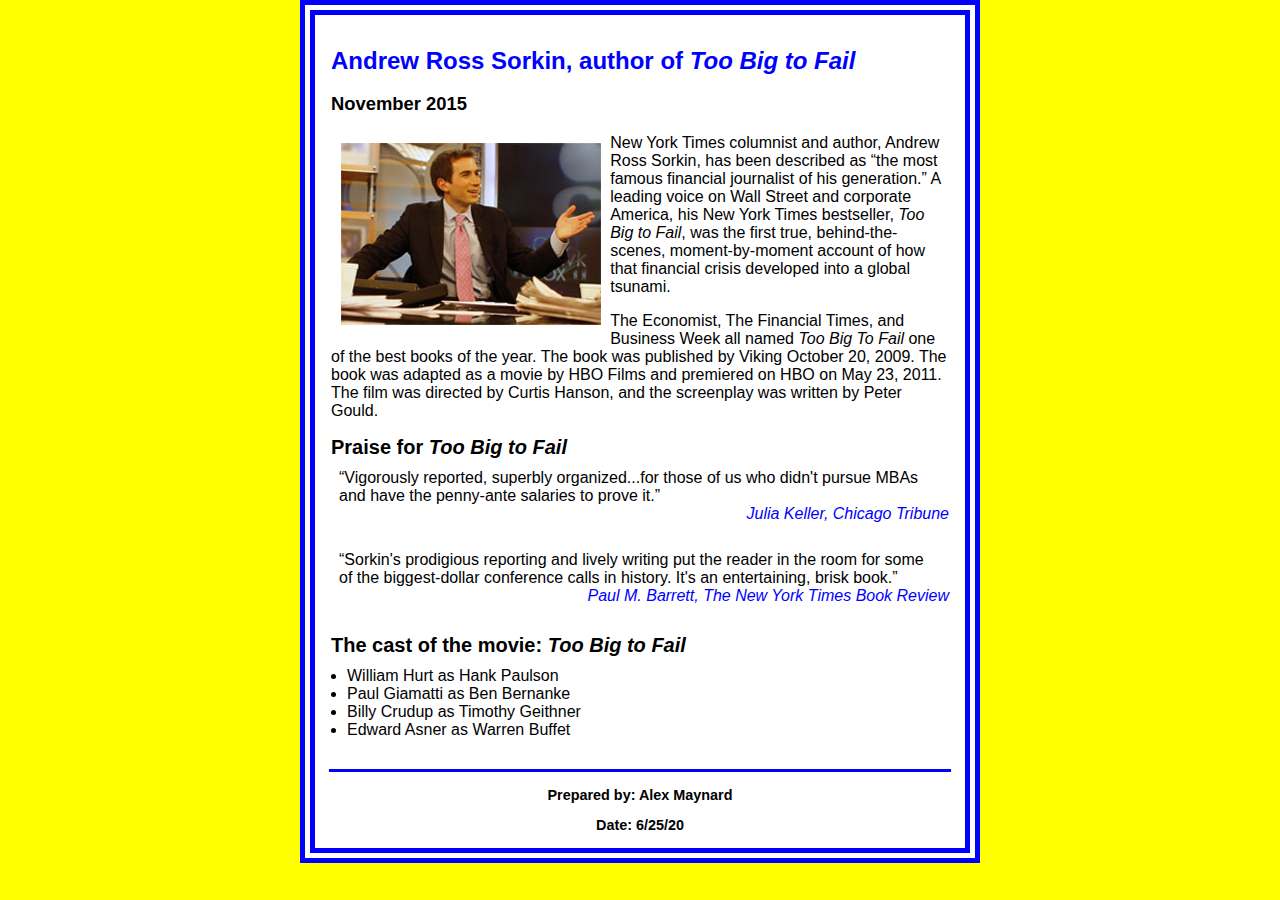
<file: Week Four/c05x_sorkin.html>
<!DOCTYPE html>
<html lang="en">

<head>
	<meta charset="utf-8">
	<title>San Joaquin Valley Town Hall</title>
	<link rel="shortcut icon" href="images/favicon.ico">
	<link rel="stylesheet" href="styles/normalize.css">
	<link rel="stylesheet" href="styles/c05x_sorkin.css">
</head>
<body>
	<main>
		<h1>Andrew Ross Sorkin, author of <i>Too Big to Fail</i></h1>
		<h3>November 2015</h3>
		<img src="images/sorkin_desk260.jpg" alt="Andrew Ross Sorkin" width="260">
		<p>New York Times columnist and author, Andrew Ross Sorkin, has been described as <q>the most famous financial journalist of his generation.</q> A leading voice on Wall Street and corporate America, his New York Times bestseller, <i>Too Big to Fail</i>, was the first true, behind-the-scenes, moment-by-moment account of how that financial crisis developed into a global tsunami.</p>
		<p>The Economist, The Financial Times, and Business Week all named <i>Too Big To Fail</i> one of the best books of the year. The book was published by Viking October 20, 2009. The book was adapted as a movie by HBO Films and premiered on HBO on May 23, 2011. The film was directed by Curtis Hanson, and the screenplay was written by Peter Gould.</p>
		
		<h2>Praise for <i>Too Big to Fail</i></h2>
		<blockquote>&ldquo;Vigorously reported, superbly organized...for those of us who didn't pursue MBAs and have the penny-ante salaries to prove it.&rdquo;</blockquote>
		<p class="cite"><cite>Julia Keller, Chicago Tribune</cite></p>
		<blockquote>&ldquo;Sorkin's prodigious reporting and lively writing put the reader in the room for some of the biggest-dollar conference calls in history. It's an entertaining, brisk book.&rdquo;</blockquote>
		<p class="cite"><cite>Paul M. Barrett, The New York Times Book Review</cite></p>
		
		<h2>The cast of the movie: <i>Too Big to Fail</i></h2>
		<ul>
			<li>William Hurt as Hank Paulson</li>
			<li>Paul Giamatti as Ben Bernanke</li>
			<li>Billy Crudup as Timothy Geithner</li>
			<li>Edward Asner as Warren Buffet</li>
		</ul>
	</main>
	<footer>
		<p>Prepared by: Alex Maynard</p>
		<p>Date: 6/25/20</p>
	</footer>
</body>
</html>
</file>
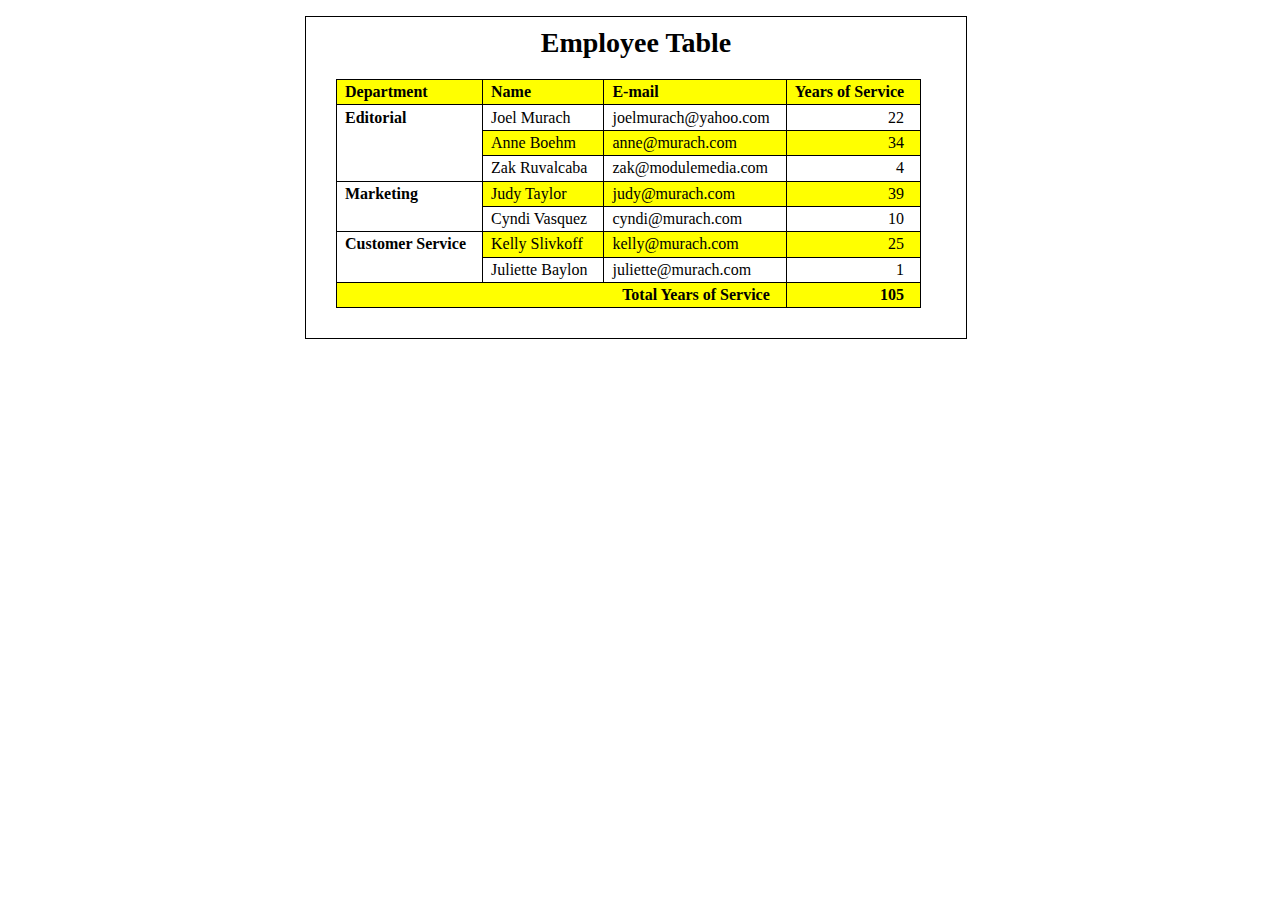
<file: Week Four/c12x_employee_table.html>
<!DOCTYPE html>
<html>
<head>
    <meta charset="utf-8">
    <title>Employee table</title>
	<style>
		body {
			width: 750px;
			margin: 0 auto;
		}
		table {
			border-collapse: collapse;
			border: 1px solid black;
			margin: 20px;
		}
		thead {
			background-color: yellow;
		}
		th, td {
			border: 1px solid black;
			padding: .2em 1em .2em .5em;
			text-align: left;
			vertical-align: middle;
		}
		.right {
			text-align: right;
		}
        .department {
            background-color: white;
            font-weight: bold;
            vertical-align: top;
        }
        .years {
            text-align: right;
            font-weight: bold;
        }
        #figure {
            border: 1px solid black;
            width: 640px;
            padding: 10px;
        }
        #caption {
            display: block;
            text-align: center;
            font-weight: bold;
            font-size: 175%;
        }
		tbody tr:nth-child(even) td:not(.department) {
			background-color: yellow;
		}
	</style>
</head>

<body>
<figure id="figure">
    <figcaption id="caption">Employee Table</figcaption>
    <table>
	   <thead>
		<tr>
            <th>Department</th>
			<th>Name</th>
			<th>E-mail</th>
			<th class="right">Years of Service</th>
		</tr>
	   </thead>
	   <tbody>
		<tr>
            <td rowspan="3" class="department">Editorial</td>
			<td>Joel Murach</td>
			<td>joelmurach@yahoo.com</td>
			<td class="right">22</td>
		</tr>
		<tr>
			<td>Anne Boehm</td>
			<td>anne@murach.com</td>
			<td class="right">34</td>
		</tr>
		<tr>
			<td>Zak Ruvalcaba</td>
			<td>zak@modulemedia.com</td>
			<td class="right">4</td>
		</tr>
		<tr>
            <td rowspan="2" class="department">Marketing</td>
			<td>Judy Taylor</td>
			<td>judy@murach.com</td>
			<td class="right">39</td>
		</tr>
		<tr>
			<td>Cyndi Vasquez</td>
			<td>cyndi@murach.com</td>
			<td class="right">10</td>
		</tr>
		<tr>
            <td rowspan="2" class="department">Customer Service</td>
			<td>Kelly Slivkoff</td>
			<td>kelly@murach.com</td>
			<td class="right">25</td>
		</tr>
		<tr>
			<td>Juliette Baylon</td>
			<td>juliette@murach.com</td>
			<td class="right">1</td>
        </tr>
        <tr>
            <td colspan="3" class="years">Total Years of Service</td>
            <td class="years">105</td>
        </tr>
	   </tbody>
    </table>
</figure>
</body>
</html>
</file>
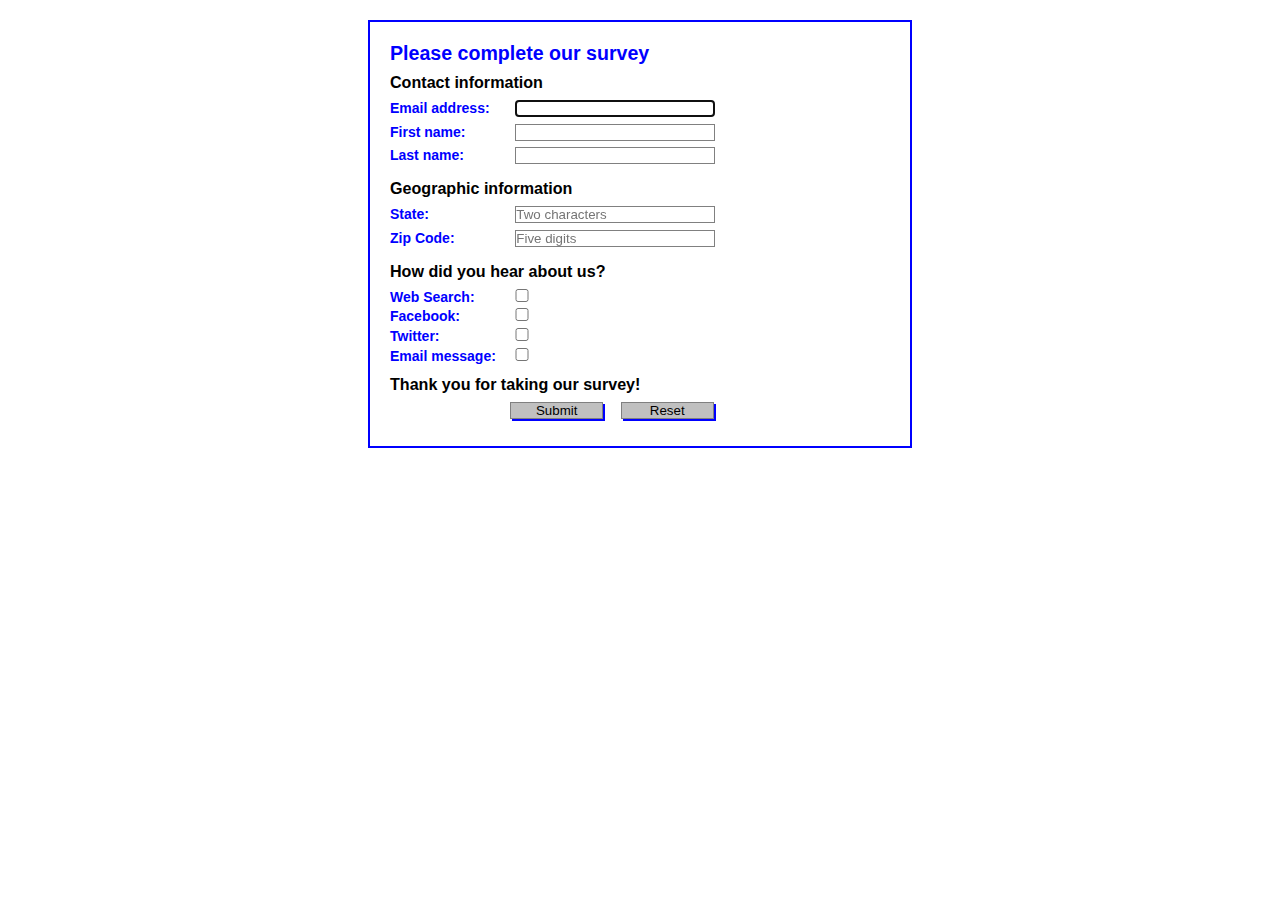
<file: Week Four/c13x_forms.html>
<!DOCTYPE HTML>
<html lang="en">
<head>
	<meta charset="utf-8">
    <title>Complete a Form</title>
    <style>
    	* {
    		margin: 0;
    		padding: 0;
    	}
		body {
			font: 87.5% Arial, Helvetica, sans-serif;
			width: 500px;
		    margin: 20px auto;
		    padding: 20px;
		    border: 2px solid blue;
		}
		h1 {
			color: blue; 
			font-size: 140%;
		}
		h2 {
			font-size: 115%;
			padding: .5em 0;
		}
		label {
			color: blue;
			float: left;
			width: 8em;
			font-weight: bold;
			text-align: left;
		}
		input {
			width: 15em;
			margin: 0 0 .5em 1em;
            border: 1px solid gray;
            display: inline-block;
            box-sizing: border-box;
		}
        input:invalid, input:required{
            box-shadow: none;
        }
        input:focus{
            border-color: aquamarine;
        }
        .checkbox{
            width: 1em;
        }
		#button, #reset {
			width: 7em;
			background-color: silver;
			box-shadow: 2px 2px 0 blue; }
		#button {
			margin-left: 9em;
		}
	</style>
</head>

<body>
<h1>Please complete our survey</h1>
<form name="myform" action="survey_data.html" method="get">
	
	<h2>Contact information</h2>
	<label for="email">Email address:</label>
    <input type="email" name="email" id="email" autofocus required><br>
    <label for="firstname">First name:</label>
    <input type="text" name="firstname" id="firstname" required><br>
    <label for="lastname">Last name:</label>
    <input type="text" name="lastname" id="lastname" required><br>
    
    <h2>Geographic information</h2>
    <label for="state">State:</label>
    <input type="text" name="state" id="state" 
           pattern="[A-Za-Z]{2}" placeholder="Two characters" required><br>
    <label for="zipcode">Zip Code:</label>
    <input type="number" name="zipcode" id="zipcode"
           pattern="\d{5}" placeholder="Five digits" required><br>
    
    <h2>How did you hear about us?</h2>
    <input type="checkbox" name="websearch" id="websearch" class="checkbox">
    <label for="websearch">Web Search:</label><br>
    <input type="checkbox" name="facebook" id="facebook" class="checkbox">
    <label for="facebook">Facebook:</label><br>
    <input type="checkbox" name="twitter" id="twitter" class="checkbox">
    <label for="twitter">Twitter:</label><br>
    <input type="checkbox" name="message" id="message" class="checkbox">
    <label for="message">Email message:</label><br>
    
    <h2>Thank you for taking our survey!</h2>
    <input type="submit" name="button" id="button" value="Submit">
    <input type="reset" name="reset" id="reset"> 
</form>
</body>
</html>
</file>
<file: styles/main.css>
body {
    font-family: sans-serif;
    background-image: url(../images/bats.gif);
    background-repeat: repeat;
    background-position: center;
}
.box {
    margin-left: 275px;
    margin-top: 5px;
    background-color: white;
    width: 800px;
    box-shadow: 0 0 50px black;
    border-style: solid;
    border-color: black;
    border-width: 3px;
}
main {
    width: 640px;
    float: right;
}
.sidebar {
    width: 160px;
    float: left; 
}
.text {
    padding: 1em;

}
.intro {
    font-size: 200%;
    font-weight: bold;
    text-indent: 0.5em;
    margin: 0em;
}
.goblin {
    font-size: 105%;
    text-indent: 1.25em;
    margin: 0.5em 0em;
}
#nav_menu_2 a.current {
    color: orange;
}
li {
    margin: 2px 0px;
}
a {
    color: orange;
    font-weight: bold;
}
a:focus, a:hover {
    color: green;
}
.first-letter {
    font-size: 150%;
}
#pumpkin {
    float: left;
    padding-left: 1em;
}
#nav_menu_1 ul {
    list-style-type: none;
    padding-left: 1em;
    margin-bottom: 1.5em;
}
#nav_menu_1 ul li {
    width: 100px;
    margin-bottom: .5em;
    border: 2px solid black;
}
#nav_menu_1 ul li a {
    display: block;
    padding: 0.5em;
    text-decoration: none;
    font-weight: bold;
    background-color: orange;
    color: black;
}
#nav_menu_2 ul {
    list-style: none;
    margin: 0;
    padding: 0;
    position: relative;
}
#nav_menu_2 ul li {
    width: 160px;
    margin: 0;
    padding: 0;
    float: left;
}
#nav_menu_2 ul li a {
    text-align: center;
    display: block;
    padding: 1em 1em;
    text-decoration: none;
    background-color: black;
    color: white;
    font-size: 90%
}
#nav_menu_2 ul li a:hover {
    background-color: gray;
}
#nav_menu_2 ul ul {
    display: none;
    position: absolute;
    top: 100%;
}
#nav_menu_2 ul ul li
{
    float: none;
    width: 160px;
}
#nav_menu_2 ul li:hover > ul {
    display: block;
}
#nav_menu_2 > ul::after {
    content: "";
    display: block;
    clear: both;
}
header {
    padding: 0.5em 0em;
    border-bottom: 3px solid black;
    background-image: linear-gradient(45deg, white 0%, orange 75%, black 100%);
}
footer {
    padding-bottom: 0.25px;
    border-top-style: solid;
    border-top-color: black;
    background-image: linear-gradient(45deg, black 0%, orange 25%, white 100%);
    clear: both;
}
.copyright {
    text-align: center;
    font-size: 90%;
}
</file>
<file: Alex/Styles/main.css>
header {
    padding: 2em 0em;
    border-bottom: 2px solid black;
    background-color: lightblue;
}
body {
    font-family: sans-serif;
    background-image: url("../Images/puzzle.ico");
}
h1 {
    padding-left: 10px;
}
p {
    padding-left: 10px;
}
.box {
    width: 840px;
    border: 2px solid black;
    margin-left: 250px;
    margin-top: 15px;
    background-color: white;
}
#heading {
    float: left;
    font-size: 180%;
    margin: 10px;
}
#alex {
    width: 200px;
    float: left;
    margin: 15px 15px;
}
#nav_menu ul {
    list-style-type: none;
}
#nav_menu ul li {
    float: right;
    width: 120px;
    padding-right: 1em;
}
#nav_menu ul li a {
    color: white;
    text-decoration: none;
}
#nav_menu a:hover {
    color: gray;
}
footer {
    padding: 2em 0;
    border-top: 2px solid black;
    background-color: lightblue;
    clear: both;
}
.contact {
    font-size: 90%;
    float: right;
    margin: 0;
    padding: 0;
}
#copyright {
    font-size: 90%;
    float: right;
    margin: 0;
    padding: 0;
}
</file>
<file: CSDept/Styles/main.css>
header {
    padding: 0.5em 0em;
    border-bottom: 2px solid black;
    background-image: linear-gradient(180deg, darkorange 0%, orange 25%, white 100%);
}

footer {
    border-top: 2px solid black;
    background-image: linear-gradient(180deg, white 0%, orange 75%, darkorange 100%);
    clear: both;
}

body {
    font-family: sans-serif;
    background-image: url("../Pictures/background.jpg");
    background-repeat: no-repeat;
    background-position: center;
    background-size: cover;
}

.box {   
    width: 960px;
    border: 2px solid black;
    margin-top: 10px;
    margin-left: 200px;
    background-color: white;
}

.contact {
    margin: 0;
    padding: 0;
    text-align: right;
}

.headlines {
    list-style-type: none;
    padding: 0;
}

li {
   margin: 1em 0;
}

h1 {
    font-size: 240%;
    color: black;
    text-shadow: 2px 0 orange, 3px 0 orange;
    padding-left: 3.5em;
}

h2 {
    background-color: rgb(235, 235, 235);
    margin: 0;
    padding: 0;
}

#computer {
    width: 100px;
    float: left;
    position: relative;
    margin-left: 10px;
    top: 0;
    left: 0;
}

#cover {
    width: 480px;
    float: left;
    margin: 10px 10px;
}

#news {
    width: 420px;
    float: right;
    margin-bottom: 20px;
    margin-top: 10px;
    margin-right: 15px;
}

#activities {
    width: 420px;
    float: right;
    margin-right: 15px;
    padding-top: 10px;
}

#intro {
    width: 460px;
    float: left;
    margin-left: 15px;
    padding: 10px 0;
}

#nav_menu ul li a:hover {
    background-color: gray;
}

#nav_menu ul {
    list-style: none;
    margin: 0;
    padding: 0;
    position: relative;
}

#nav_menu ul li {
    width: 240px;
    margin: 0;
    padding: 0;
    float: left;
}

#nav_menu ul li a {
    text-align: center;
    display: block;
    padding: 1em 1em;
    text-decoration: none;
    background-color: black;
    color: white;
    font-size: 90%;
}

#nav_menu a.current {
    color: orange;
}
</file>
<file: styles/summary.css>
body {
    font-family: sans-serif;
    background-image: url(../images/bats.gif);
    background-repeat: repeat;
    background-position: center;
}
.box {
    margin-left: 275px;
    margin-top: 5px;
    background-color: white;
    width: 800px;
    box-shadow: 0 0 50px black;
    border-style: solid;
    border-color: black;
    border-width: 3px;
}
main {
    width: 640px;
    float: right;
}
.sidebar {
    width: 160px;
    float: left; 
}
.text {
    padding: 1em;
}
.intro {
    font-size: 200%;
    font-weight: bold;
    text-indent: 0.5em;
    margin: 0em;
}
.goblin {
    font-size: 105%;
    text-indent: 1.25em;
    margin: 0.5em 0em;
}
#nav_menu_2 a.current {
    color: orange;
}
#pumpkin {
    float: left;
    padding-left: 1em;
}
#nav_menu_1 ul {
    list-style-type: none;
    padding-left: 1em;
    margin-bottom: 1.5em;
}
#nav_menu_1 ul li {
    width: 100px;
    margin-bottom: .5em;
    border: 2px solid black;
}
#nav_menu_1 ul li a {
    display: block;
    padding: 0.5em;
    text-decoration: none;
    font-weight: bold;
    background-color: orange;
    color: black;
}
#nav_menu_2 ul {
    list-style: none;
    margin: 0;
    padding: 0;
    position: relative;
}
#nav_menu_2 ul li {
    width: 160px;
    margin: 0;
    padding: 0;
    float: left;
}
#nav_menu_2 ul li a {
    text-align: center;
    display: block;
    padding: 1em 1em;
    text-decoration: none;
    background-color: black;
    color: white;
    font-size: 90%
}
#nav_menu_2 ul li a:hover {
    background-color: gray;
}
#nav_menu_2 ul ul {
    display: none;
    position: absolute;
    top: 100%;
}
#nav_menu_2 ul ul li
{
    float: none;
    width: 160px;
}
#nav_menu_2 ul li:hover > ul {
    display: block;
}
#nav_menu_2 > ul::after {
    content: "";
    display: block;
    clear: both;
}
h1 {
    text-align: center;
}
table:not(.category) {
    text-align: center;
}
td:not(.category) {
    padding: 0.5em 3em;
}
.category {
    font-weight: bold;
    vertical-align: top;
    text-align: left;
    padding-right: 6em;
}
td:last-child {
    background-color: #F5DEB3;
}
th {
    color: gray;
}
td a {
    color: black;
}
header {
    padding: 0.5em 0em;
    border-bottom: 3px solid black;
    background-image: linear-gradient(45deg, white 0%, orange 75%, black 100%);
}
footer {
    padding-bottom: 0.25px;
    border-top-style: solid;
    border-top-color: black;
    background-image: linear-gradient(45deg, black 0%, orange 25%, white 100%);
    clear: both;
}
.copyright {
    text-align: center;
    font-size: 90%;
}
</file>
<file: weeksix/styles.css>
body {
    font-family: Arial, Helvetica, sans-serif;
    background-color: white;
    margin: 0 auto;
    padding: 10px 20px;
    width: 450px;
    border: 3px solid blue;
}
h1 {
	color: blue;
	margin-top: 0;
	margin-bottom: .5em;
}
h2 {
	color: blue;
	font-size: 120%;
	padding: 0;
	margin-bottom: .5em;
}
main {
    padding: 1em 2em;
}
label {
	float: left;
    width: 3em;
    text-align: right;
}
input {
    margin-left: 1em;
    margin-bottom: .5em;
}
p {
	margin: 0;
}
textarea {
	width: 20em;
	height: 8em;
	font-size: 120%;
}
</file>
<file: weekseven/future_value/future_value.css>
body {
    font-family: Arial, Helvetica, sans-serif;
    background-color: white;
    margin: 0 auto;
    width: 500px;
    padding: 0 1em .5em;    
    border: 3px solid blue;
}
h1 {
	margin: .5em 0;
}
label {
	float: left;
    width: 10em;
    text-align: right;
    padding-bottom: .5em;
}
input {
    margin-left: 1em;
    margin-bottom: .5em;
}
</file>
<file: weekseven/image_gallery/main.css>
body {
    font-family: Arial, Helvetica, sans-serif;
    width: 420px;
    margin: 0 auto;
    padding: 20px;
    border: 3px solid blue;
}
h1, h2, ul, p {
	margin: 0;
	padding: 0;
}
h1 {
	padding-bottom: .25em;
	color: blue;
}
h2 {
	font-size: 120%;
	padding: .5em 0;
}
li {
	padding: 0 0.25em;
	display: inline;
}
#caption, #gallery {
	text-align: center;
}
</file>
<file: CSDept/Styles/program.css>
header {
    padding: 0.5em 0em;
    border-bottom: 2px solid black;
    background-image: linear-gradient(180deg, darkorange 0%, orange 25%, white 100%);
}

footer {
    border-top: 2px solid black;
    background-image: linear-gradient(180deg, white 0%, orange 75%, darkorange 100%);
    clear: both;
}

body {
    font-family: sans-serif;
    background-image: url("../Pictures/background.jpg");
    background-repeat: no-repeat;
    background-position: center;
    background-size: cover;
}

.box {   
    width: 960px;
    border: 2px solid black;
    margin-top: 10px;
    margin-left: 200px;
    background-color: white;
}

.contact {
    margin: 0;
    padding: 0;
    text-align: right;
}

#computer {
    width: 100px;
    float: left;
    position: relative;
    margin-left: 10px;
    top: 0;
    left: 0;
}

h1 {
    font-size: 240%;
    color: black;
    text-shadow: 2px 0 orange, 3px 0 orange;
    padding-left: 3.5em;
}

h2 {
    background-color: rgb(235, 235, 235);
    margin: 0;
    padding: 0;
}

li {
    margin: 15px 0;
}

table {
    border: 1px solid black;
    border-collapse: collapse;
}

th, td {
    border: 1px solid black;
    font-weight: normal;
    text-align: center;
}

figcaption {
    text-align: center;
    margin: 5px 0;
}

#pride {
    width: 480px;
    float: left;
    margin: 10px;
}

#description {
    width: 420px;
    float: right;
    margin: 10px;
}

#degree {
    width: 420px;
    float: right;
    margin: 10px;
}

#nav_menu ul li a:hover {
    background-color: gray;
}

#nav_menu ul {
    list-style: none;
    margin: 0;
    padding: 0;
    position: relative;
}

#nav_menu ul li {
    width: 240px;
    margin: 0;
    padding: 0;
    float: left;
}

#nav_menu ul li a {
    text-align: center;
    display: block;
    padding: 1em 1em;
    text-decoration: none;
    background-color: black;
    color: white;
    font-size: 90%;
}

#nav_menu a.current {
    color: orange;
}
</file>
<file: CSDept/Styles/form.css>
header {
    padding: 0.5em 0em;
    border-bottom: 2px solid black;
    background-image: linear-gradient(180deg, darkorange 0%, orange 25%, white 100%);
}

footer {
    border-top: 2px solid black;
    background-image: linear-gradient(180deg, white 0%, orange 75%, darkorange 100%);
    clear: both;
}

body {
    font-family: sans-serif;
    background-image: url("../Pictures/background.jpg");
    background-repeat: no-repeat;
    background-position: center;
    background-size: cover;
}

.form {
    width: 450px;
    border: 3px solid black;
    margin: 3.5em auto;
    padding: 10px 20px;
}

.box {   
    width: 960px;
    border: 2px solid black;
    margin-top: 10px;
    margin-left: 200px;
    background-color: white;
}

.contact {
    margin: 0;
    padding: 0;
    text-align: right;
}

h1 {
    font-size: 240%;
    color: black;
    text-shadow: 2px 0 orange, 3px 0 orange;
    padding-left: 3.5em;
}

#formhead {
    font-size: 150%;
    padding: 0;
    text-align: center;
}

label {
  float: left;
  width: 8em;
  font-weight: bold;
  text-align: left;
}

input {
  width: 15em;
  margin: 0 0 .5em 1em;
  border: 1px solid gray;
  display: inline-block;
  box-sizing: border-box;
}

input:invalid, input:required{
  box-shadow: none;
}

input:focus{
  border-color: darkorange;
}

textarea {
  width: 20em;
  height: 8em;
  font-size: 120%;
}

#button, #reset {
  width: 7em;
  background-color: silver;
  box-shadow: 2px 2px 0 black; 
}

#button {
  margin-left: 9em;
}

#computer {
    width: 100px;
    float: left;
    position: relative;
    margin-left: 10px;
    top: 0;
    left: 0;
}

#nav_menu ul li a:hover {
    background-color: gray;
}

#nav_menu ul {
    list-style: none;
    margin: 0;
    padding: 0;
    position: relative;
}

#nav_menu ul li {
    width: 240px;
    margin: 0;
    padding: 0;
    float: left;
}

#nav_menu ul li a {
    text-align: center;
    display: block;
    padding: 1em 1em;
    text-decoration: none;
    background-color: black;
    color: white;
    font-size: 90%;
}

#nav_menu a.current {
    color: orange;
}
</file>
<file: CSDept/Styles/calc.css>
header {
    padding: 0.5em 0em;
    border-bottom: 2px solid black;
    background-image: linear-gradient(180deg, darkorange 0%, orange 25%, white 100%);
}

footer {
    border-top: 2px solid black;
    background-image: linear-gradient(180deg, white 0%, orange 75%, darkorange 100%);
    clear: both;
}

body {
    font-family: sans-serif;
    background-image: url("../Pictures/background.jpg");
    background-repeat: no-repeat;
    background-position: center;
    background-size: cover;
}

.display {
    width: 450px;
    border: 3px solid black;
    margin: 3.5em auto;
    padding: 10px 20px;
}

.box {   
    width: 960px;
    border: 2px solid black;
    margin-top: 10px;
    margin-left: 200px;
    background-color: white;
}

#computer {
    width: 100px;
    float: left;
    position: relative;
    margin-left: 10px;
    top: 0;
    left: 0;
}

.contact {
    margin: 0;
    padding: 0;
    text-align: right;
}

h1 {
    font-size: 240%;
    color: black;
    text-shadow: 2px 0 orange, 3px 0 orange;
    padding-left: 3.5em;
}

#displayhead {
    font-size: 150%;
    padding: 0;
    text-align: center;
}

label {
  float: left;
  width: 9em;
  font-weight: bold;
  text-align: left;
}

input {
  width: 12em;
  margin: 0 0 .5em 1em;
  border: 1px solid gray;
  display: inline-block;
  box-sizing: border-box;
}

input[type="button"] {
  width: 10em;
}

input:invalid, input:required{
  box-shadow: none;
}

textarea {
  width: 28em;
  height: 8em;
  font-size: 120%;
}

#nav_menu ul li a:hover {
    background-color: gray;
}

#nav_menu ul {
    list-style: none;
    margin: 0;
    padding: 0;
    position: relative;
}

#nav_menu ul li {
    width: 240px;
    margin: 0;
    padding: 0;
    float: left;
}

#nav_menu ul li a {
    text-align: center;
    display: block;
    padding: 1em 1em;
    text-decoration: none;
    background-color: black;
    color: white;
    font-size: 90%;
}

#nav_menu a.current {
    color: orange;
}
</file>
<file: styles/product.css>
body {
    font-family: sans-serif;
    background-image: url(../images/bats.gif);
    background-repeat: repeat;
    background-position: center;
}
.box {
    margin-left: 275px;
    margin-top: 5px;
    background-color: white;
    width: 800px;
    box-shadow: 0 0 50px black;
    border-style: solid;
    border-color: black;
    border-width: 3px;
}
main {
    width: 460px;
    float: left;
}
#left-sidebar {
    width: 160px;
    float: left; 
}
#right-sidebar {
    width: 180px;
    float: right;
    background-color: #FBCEB1
}
#right-sidebar ul {
    list-style-type: none;
    padding-left: 1em;
    padding-bottom: 2em;
}
#right-sidebar h4 {
    margin: 1em;
}
figcaption {
    color: black;
}
figcaption:hover, figcaption:focus {
    color: green;
}
.also {
    width: 50px;
    height: 50px;
}
.text > p {
    margin-left: 15em;
}
.intro {
    font-size: 200%;
    font-weight: bold;
    text-indent: 0.5em;
    margin: 0em;
}
.goblin {
    font-size: 105%;
    text-indent: 1.25em;
    margin: 0.5em 0em;
}
#pumpkin {
    float: left;
    padding-left: 1em;
}
#cat {
    float: left;
    width: 200px;
    height: 
}
#nav_menu_1 ul {
    list-style-type: none;
    padding-left: 1em;
    margin-bottom: 1.5em;
}
#nav_menu_1 ul li {
    width: 100px;
    margin-bottom: .5em;
    border: 2px solid black;
}
#nav_menu_1 ul li a {
    display: block;
    padding: 0.5em;
    text-decoration: none;
    font-weight: bold;
    background-color: orange;
    color: black;
}
#nav_menu_2 ul {
    list-style: none;
    margin: 0;
    padding: 0;
    position: relative;
}
#nav_menu_2 ul li {
    width: 160px;
    margin: 0;
    padding: 0;
    float: left;
}
#nav_menu_2 ul li a {
    text-align: center;
    display: block;
    padding: 1em 1em;
    text-decoration: none;
    background-color: black;
    color: white;
    font-size: 90%
}
#nav_menu_2 ul li a:active {
    color: orange;
}
#nav_menu_2 ul li a:hover {
    background-color: gray;
}
#nav_menu_2 ul ul {
    display: none;
    position: absolute;
    top: 100%;
}
#nav_menu_2 ul ul li
{
    float: none;
    width: 160px;
}
#nav_menu_2 ul li:hover > ul {
    display: block;
}
#nav_menu_2 > ul::after {
    content: "";
    display: block;
    clear: both;
}
header {
    padding: 0.5em 0em;
    border-bottom: 3px solid black;
    background-image: linear-gradient(45deg, white 0%, orange 75%, black 100%);
}
footer {
    padding-bottom: 0.25px;
    border-top-style: solid;
    border-top-color: black;
    background-image: linear-gradient(45deg, black 0%, orange 25%, white 100%);
    clear: both;
}
.copyright {
    text-align: center;
    font-size: 90%;
}
</file>
<file: Week Four/styles/c05x_sorkin.css>
html {
    background-color: rgb(255, 255, 0);
}

body {
    width: 650px;
    margin: auto;
    border-style: double;
    border-color: blue;
    border-width: 15px;
	font-family: Arial, Helvetica, sans-serif;
    font-size: 100%;
    background-color: white;
}

main {
    padding: 1em;
}

footer {
    border-top-style: solid;
    border-top-color: rgb(0, 0, 255);
    margin: 1em;
    font-size: 90%;
    text-align: center;
    font-weight: bold;
}

h1 {
    font-size: 150%;
    color: blue;
}

h2 {
    font-size: 125%;
    margin-bottom: 0.5em;
}

h3 {
    font-size: 115%;
}

ul {
    margin: 0em 0em 0em 1em;
    padding: 0em;
}

.cite {
    font-style: normal;
    text-align: right;
    color: blue;
    padding: 0em 0em 0.75em 0em;
}

img {
    float: left;
    margin: 0.5em;
    padding: 0.1em;
}

blockquote {
    float: left;
    margin: 0em 0.5em; 
}
</file>
